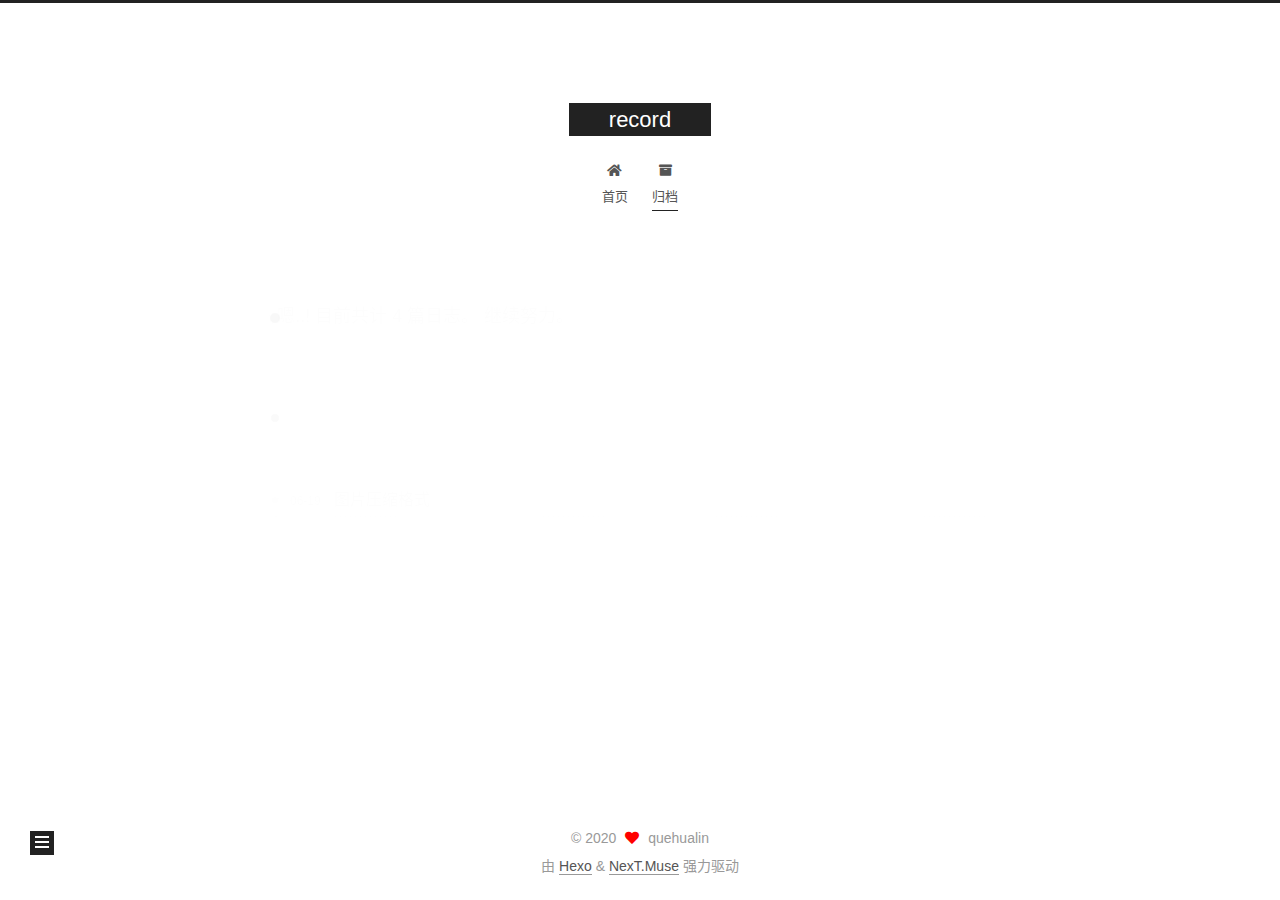
<file: archives/index.html>
<!DOCTYPE html>
<html lang="zh-CN">
<head>
  <meta charset="UTF-8">
<meta name="viewport" content="width=device-width, initial-scale=1, maximum-scale=2">
<meta name="theme-color" content="#222">
<meta name="generator" content="Hexo 4.2.1">
  <link rel="apple-touch-icon" sizes="180x180" href="/images/apple-touch-icon-next.png">
  <link rel="icon" type="image/png" sizes="32x32" href="/images/favicon-32x32-next.png">
  <link rel="icon" type="image/png" sizes="16x16" href="/images/favicon-16x16-next.png">
  <link rel="mask-icon" href="/images/logo.svg" color="#222">

<link rel="stylesheet" href="/css/main.css">


<link rel="stylesheet" href="/lib/font-awesome/css/all.min.css">

<script id="hexo-configurations">
    var NexT = window.NexT || {};
    var CONFIG = {"hostname":"yoursite.com","root":"/","scheme":"Muse","version":"7.8.0","exturl":false,"sidebar":{"position":"left","display":"post","padding":18,"offset":12,"onmobile":false},"copycode":{"enable":false,"show_result":false,"style":null},"back2top":{"enable":true,"sidebar":false,"scrollpercent":false},"bookmark":{"enable":false,"color":"#222","save":"auto"},"fancybox":false,"mediumzoom":false,"lazyload":false,"pangu":false,"comments":{"style":"tabs","active":null,"storage":true,"lazyload":false,"nav":null},"algolia":{"hits":{"per_page":10},"labels":{"input_placeholder":"Search for Posts","hits_empty":"We didn't find any results for the search: ${query}","hits_stats":"${hits} results found in ${time} ms"}},"localsearch":{"enable":false,"trigger":"auto","top_n_per_article":1,"unescape":false,"preload":false},"motion":{"enable":true,"async":false,"transition":{"post_block":"fadeIn","post_header":"slideDownIn","post_body":"slideDownIn","coll_header":"slideLeftIn","sidebar":"slideUpIn"}}};
  </script>

  <meta property="og:type" content="website">
<meta property="og:title" content="record">
<meta property="og:url" content="http://yoursite.com/archives/index.html">
<meta property="og:site_name" content="record">
<meta property="og:locale" content="zh_CN">
<meta property="article:author" content="quehualin">
<meta name="twitter:card" content="summary">

<link rel="canonical" href="http://yoursite.com/archives/">


<script id="page-configurations">
  // https://hexo.io/docs/variables.html
  CONFIG.page = {
    sidebar: "",
    isHome : false,
    isPost : false,
    lang   : 'zh-CN'
  };
</script>

  <title>归档 | record</title>
  






  <noscript>
  <style>
  .use-motion .brand,
  .use-motion .menu-item,
  .sidebar-inner,
  .use-motion .post-block,
  .use-motion .pagination,
  .use-motion .comments,
  .use-motion .post-header,
  .use-motion .post-body,
  .use-motion .collection-header { opacity: initial; }

  .use-motion .site-title,
  .use-motion .site-subtitle {
    opacity: initial;
    top: initial;
  }

  .use-motion .logo-line-before i { left: initial; }
  .use-motion .logo-line-after i { right: initial; }
  </style>
</noscript>

</head>

<body itemscope itemtype="http://schema.org/WebPage">
  <div class="container use-motion">
    <div class="headband"></div>

    <header class="header" itemscope itemtype="http://schema.org/WPHeader">
      <div class="header-inner"><div class="site-brand-container">
  <div class="site-nav-toggle">
    <div class="toggle" aria-label="切换导航栏">
      <span class="toggle-line toggle-line-first"></span>
      <span class="toggle-line toggle-line-middle"></span>
      <span class="toggle-line toggle-line-last"></span>
    </div>
  </div>

  <div class="site-meta">

    <a href="/" class="brand" rel="start">
      <span class="logo-line-before"><i></i></span>
      <h1 class="site-title">record</h1>
      <span class="logo-line-after"><i></i></span>
    </a>
  </div>

  <div class="site-nav-right">
    <div class="toggle popup-trigger">
    </div>
  </div>
</div>




<nav class="site-nav">
  <ul id="menu" class="main-menu menu">
        <li class="menu-item menu-item-home">

    <a href="/" rel="section"><i class="fa fa-home fa-fw"></i>首页</a>

  </li>
        <li class="menu-item menu-item-archives">

    <a href="/archives/" rel="section"><i class="fa fa-archive fa-fw"></i>归档</a>

  </li>
  </ul>
</nav>




</div>
    </header>

    
  <div class="back-to-top">
    <i class="fa fa-arrow-up"></i>
    <span>0%</span>
  </div>


    <main class="main">
      <div class="main-inner">
        <div class="content-wrap">
          

          <div class="content archive">
            

  
  
  
  <div class="post-block">
    <div class="posts-collapse">
      <div class="collection-title">
        <span class="collection-header">嗯..! 目前共计 4 篇日志。 继续努力。</span>
      </div>

      
    <div class="collection-year">
      <span class="collection-header">2020</span>
    </div>

  <article itemscope itemtype="http://schema.org/Article">
    <header class="post-header">

      <div class="post-meta">
        <time itemprop="dateCreated"
              datetime="2020-06-19T22:14:56+08:00"
              content="2020-06-19">
          06-19
        </time>
      </div>

      <div class="post-title">
          <a class="post-title-link" href="/2020/06/19/%E5%9B%BE%E7%89%87%E5%8E%8B%E7%BC%A9%E6%A0%BC%E5%BC%8F/" itemprop="url">
            <span itemprop="name">图片压缩格式</span>
          </a>
      </div>

    </header>
  </article>

  <article itemscope itemtype="http://schema.org/Article">
    <header class="post-header">

      <div class="post-meta">
        <time itemprop="dateCreated"
              datetime="2020-06-19T21:45:53+08:00"
              content="2020-06-19">
          06-19
        </time>
      </div>

      <div class="post-title">
          <a class="post-title-link" href="/2020/06/19/hexotest/" itemprop="url">
            <span itemprop="name">hexotest</span>
          </a>
      </div>

    </header>
  </article>

  <article itemscope itemtype="http://schema.org/Article">
    <header class="post-header">

      <div class="post-meta">
        <time itemprop="dateCreated"
              datetime="2020-06-19T21:42:03+08:00"
              content="2020-06-19">
          06-19
        </time>
      </div>

      <div class="post-title">
          <a class="post-title-link" href="/2020/06/19/IO%E6%A8%A1%E5%9E%8B/" itemprop="url">
            <span itemprop="name">IO模型</span>
          </a>
      </div>

    </header>
  </article>

  <article itemscope itemtype="http://schema.org/Article">
    <header class="post-header">

      <div class="post-meta">
        <time itemprop="dateCreated"
              datetime="2020-06-19T21:36:12+08:00"
              content="2020-06-19">
          06-19
        </time>
      </div>

      <div class="post-title">
          <a class="post-title-link" href="/2020/06/19/hello-world/" itemprop="url">
            <span itemprop="name">Hello World</span>
          </a>
      </div>

    </header>
  </article>


    </div>
  </div>
  
  
  

  



          </div>
          

<script>
  window.addEventListener('tabs:register', () => {
    let { activeClass } = CONFIG.comments;
    if (CONFIG.comments.storage) {
      activeClass = localStorage.getItem('comments_active') || activeClass;
    }
    if (activeClass) {
      let activeTab = document.querySelector(`a[href="#comment-${activeClass}"]`);
      if (activeTab) {
        activeTab.click();
      }
    }
  });
  if (CONFIG.comments.storage) {
    window.addEventListener('tabs:click', event => {
      if (!event.target.matches('.tabs-comment .tab-content .tab-pane')) return;
      let commentClass = event.target.classList[1];
      localStorage.setItem('comments_active', commentClass);
    });
  }
</script>

        </div>
          
  
  <div class="toggle sidebar-toggle">
    <span class="toggle-line toggle-line-first"></span>
    <span class="toggle-line toggle-line-middle"></span>
    <span class="toggle-line toggle-line-last"></span>
  </div>

  <aside class="sidebar">
    <div class="sidebar-inner">

      <ul class="sidebar-nav motion-element">
        <li class="sidebar-nav-toc">
          文章目录
        </li>
        <li class="sidebar-nav-overview">
          站点概览
        </li>
      </ul>

      <!--noindex-->
      <div class="post-toc-wrap sidebar-panel">
      </div>
      <!--/noindex-->

      <div class="site-overview-wrap sidebar-panel">
        <div class="site-author motion-element" itemprop="author" itemscope itemtype="http://schema.org/Person">
  <p class="site-author-name" itemprop="name">quehualin</p>
  <div class="site-description" itemprop="description"></div>
</div>
<div class="site-state-wrap motion-element">
  <nav class="site-state">
      <div class="site-state-item site-state-posts">
          <a href="/archives/">
        
          <span class="site-state-item-count">4</span>
          <span class="site-state-item-name">日志</span>
        </a>
      </div>
  </nav>
</div>



      </div>

    </div>
  </aside>
  <div id="sidebar-dimmer"></div>


      </div>
    </main>

    <footer class="footer">
      <div class="footer-inner">
        

        

<div class="copyright">
  
  &copy; 
  <span itemprop="copyrightYear">2020</span>
  <span class="with-love">
    <i class="fa fa-heart"></i>
  </span>
  <span class="author" itemprop="copyrightHolder">quehualin</span>
</div>
  <div class="powered-by">由 <a href="https://hexo.io/" class="theme-link" rel="noopener" target="_blank">Hexo</a> & <a href="https://muse.theme-next.org/" class="theme-link" rel="noopener" target="_blank">NexT.Muse</a> 强力驱动
  </div>

        








      </div>
    </footer>
  </div>

  
  <script src="/lib/anime.min.js"></script>
  <script src="/lib/velocity/velocity.min.js"></script>
  <script src="/lib/velocity/velocity.ui.min.js"></script>

<script src="/js/utils.js"></script>

<script src="/js/motion.js"></script>


<script src="/js/schemes/muse.js"></script>


<script src="/js/next-boot.js"></script>




  















  

  

</body>
</html>
</file>
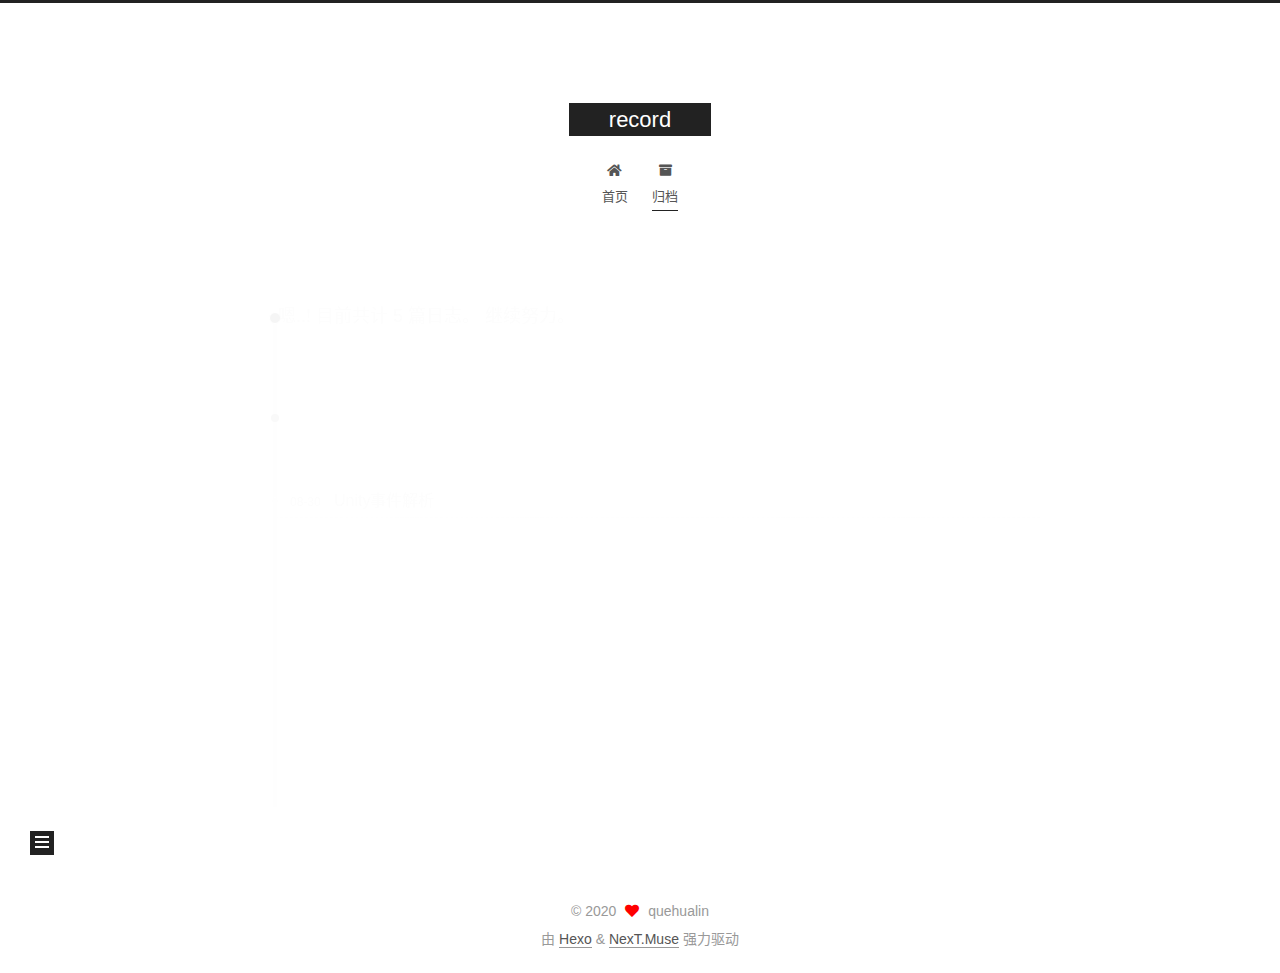
<file: archives/2020/index.html>
<!DOCTYPE html>
<html lang="zh-CN">
<head>
  <meta charset="UTF-8">
<meta name="viewport" content="width=device-width, initial-scale=1, maximum-scale=2">
<meta name="theme-color" content="#222">
<meta name="generator" content="Hexo 4.2.1">
  <link rel="apple-touch-icon" sizes="180x180" href="/images/apple-touch-icon-next.png">
  <link rel="icon" type="image/png" sizes="32x32" href="/images/favicon-32x32-next.png">
  <link rel="icon" type="image/png" sizes="16x16" href="/images/favicon-16x16-next.png">
  <link rel="mask-icon" href="/images/logo.svg" color="#222">

<link rel="stylesheet" href="/css/main.css">


<link rel="stylesheet" href="/lib/font-awesome/css/all.min.css">

<script id="hexo-configurations">
    var NexT = window.NexT || {};
    var CONFIG = {"hostname":"yoursite.com","root":"/","scheme":"Muse","version":"7.8.0","exturl":false,"sidebar":{"position":"left","display":"post","padding":18,"offset":12,"onmobile":false},"copycode":{"enable":false,"show_result":false,"style":null},"back2top":{"enable":true,"sidebar":false,"scrollpercent":false},"bookmark":{"enable":false,"color":"#222","save":"auto"},"fancybox":false,"mediumzoom":false,"lazyload":false,"pangu":false,"comments":{"style":"tabs","active":null,"storage":true,"lazyload":false,"nav":null},"algolia":{"hits":{"per_page":10},"labels":{"input_placeholder":"Search for Posts","hits_empty":"We didn't find any results for the search: ${query}","hits_stats":"${hits} results found in ${time} ms"}},"localsearch":{"enable":false,"trigger":"auto","top_n_per_article":1,"unescape":false,"preload":false},"motion":{"enable":true,"async":false,"transition":{"post_block":"fadeIn","post_header":"slideDownIn","post_body":"slideDownIn","coll_header":"slideLeftIn","sidebar":"slideUpIn"}}};
  </script>

  <meta property="og:type" content="website">
<meta property="og:title" content="record">
<meta property="og:url" content="http://yoursite.com/archives/2020/index.html">
<meta property="og:site_name" content="record">
<meta property="og:locale" content="zh_CN">
<meta property="article:author" content="quehualin">
<meta name="twitter:card" content="summary">

<link rel="canonical" href="http://yoursite.com/archives/2020/">


<script id="page-configurations">
  // https://hexo.io/docs/variables.html
  CONFIG.page = {
    sidebar: "",
    isHome : false,
    isPost : false,
    lang   : 'zh-CN'
  };
</script>

  <title>归档 | record</title>
  






  <noscript>
  <style>
  .use-motion .brand,
  .use-motion .menu-item,
  .sidebar-inner,
  .use-motion .post-block,
  .use-motion .pagination,
  .use-motion .comments,
  .use-motion .post-header,
  .use-motion .post-body,
  .use-motion .collection-header { opacity: initial; }

  .use-motion .site-title,
  .use-motion .site-subtitle {
    opacity: initial;
    top: initial;
  }

  .use-motion .logo-line-before i { left: initial; }
  .use-motion .logo-line-after i { right: initial; }
  </style>
</noscript>

</head>

<body itemscope itemtype="http://schema.org/WebPage">
  <div class="container use-motion">
    <div class="headband"></div>

    <header class="header" itemscope itemtype="http://schema.org/WPHeader">
      <div class="header-inner"><div class="site-brand-container">
  <div class="site-nav-toggle">
    <div class="toggle" aria-label="切换导航栏">
      <span class="toggle-line toggle-line-first"></span>
      <span class="toggle-line toggle-line-middle"></span>
      <span class="toggle-line toggle-line-last"></span>
    </div>
  </div>

  <div class="site-meta">

    <a href="/" class="brand" rel="start">
      <span class="logo-line-before"><i></i></span>
      <h1 class="site-title">record</h1>
      <span class="logo-line-after"><i></i></span>
    </a>
  </div>

  <div class="site-nav-right">
    <div class="toggle popup-trigger">
    </div>
  </div>
</div>




<nav class="site-nav">
  <ul id="menu" class="main-menu menu">
        <li class="menu-item menu-item-home">

    <a href="/" rel="section"><i class="fa fa-home fa-fw"></i>首页</a>

  </li>
        <li class="menu-item menu-item-archives">

    <a href="/archives/" rel="section"><i class="fa fa-archive fa-fw"></i>归档</a>

  </li>
  </ul>
</nav>




</div>
    </header>

    
  <div class="back-to-top">
    <i class="fa fa-arrow-up"></i>
    <span>0%</span>
  </div>


    <main class="main">
      <div class="main-inner">
        <div class="content-wrap">
          

          <div class="content archive">
            

  
  
  
  <div class="post-block">
    <div class="posts-collapse">
      <div class="collection-title">
        <span class="collection-header">嗯..! 目前共计 5 篇日志。 继续努力。</span>
      </div>

      
    <div class="collection-year">
      <span class="collection-header">2020</span>
    </div>

  <article itemscope itemtype="http://schema.org/Article">
    <header class="post-header">

      <div class="post-meta">
        <time itemprop="dateCreated"
              datetime="2020-08-30T22:37:25+08:00"
              content="2020-08-30">
          08-30
        </time>
      </div>

      <div class="post-title">
          <a class="post-title-link" href="/2020/08/30/Unity%E4%BA%8B%E4%BB%B6%E8%A7%A3%E6%9E%90/" itemprop="url">
            <span itemprop="name">Unity事件解析</span>
          </a>
      </div>

    </header>
  </article>

  <article itemscope itemtype="http://schema.org/Article">
    <header class="post-header">

      <div class="post-meta">
        <time itemprop="dateCreated"
              datetime="2020-08-24T19:40:43+08:00"
              content="2020-08-24">
          08-24
        </time>
      </div>

      <div class="post-title">
          <a class="post-title-link" href="/2020/08/24/%E6%93%8D%E4%BD%9C%E7%B3%BB%E7%BB%9F%E5%86%85%E5%AD%98%E7%AE%A1%E7%90%86/" itemprop="url">
            <span itemprop="name">操作系统内存管理</span>
          </a>
      </div>

    </header>
  </article>

  <article itemscope itemtype="http://schema.org/Article">
    <header class="post-header">

      <div class="post-meta">
        <time itemprop="dateCreated"
              datetime="2020-06-19T22:14:56+08:00"
              content="2020-06-19">
          06-19
        </time>
      </div>

      <div class="post-title">
          <a class="post-title-link" href="/2020/06/19/%E5%9B%BE%E7%89%87%E5%8E%8B%E7%BC%A9%E6%A0%BC%E5%BC%8F/" itemprop="url">
            <span itemprop="name">图片压缩格式</span>
          </a>
      </div>

    </header>
  </article>

  <article itemscope itemtype="http://schema.org/Article">
    <header class="post-header">

      <div class="post-meta">
        <time itemprop="dateCreated"
              datetime="2020-06-19T21:42:03+08:00"
              content="2020-06-19">
          06-19
        </time>
      </div>

      <div class="post-title">
          <a class="post-title-link" href="/2020/06/19/IO%E6%A8%A1%E5%9E%8B/" itemprop="url">
            <span itemprop="name">IO模型</span>
          </a>
      </div>

    </header>
  </article>

  <article itemscope itemtype="http://schema.org/Article">
    <header class="post-header">

      <div class="post-meta">
        <time itemprop="dateCreated"
              datetime="2020-06-19T21:36:12+08:00"
              content="2020-06-19">
          06-19
        </time>
      </div>

      <div class="post-title">
          <a class="post-title-link" href="/2020/06/19/hello-world/" itemprop="url">
            <span itemprop="name">Hello World</span>
          </a>
      </div>

    </header>
  </article>


    </div>
  </div>
  
  
  

  



          </div>
          

<script>
  window.addEventListener('tabs:register', () => {
    let { activeClass } = CONFIG.comments;
    if (CONFIG.comments.storage) {
      activeClass = localStorage.getItem('comments_active') || activeClass;
    }
    if (activeClass) {
      let activeTab = document.querySelector(`a[href="#comment-${activeClass}"]`);
      if (activeTab) {
        activeTab.click();
      }
    }
  });
  if (CONFIG.comments.storage) {
    window.addEventListener('tabs:click', event => {
      if (!event.target.matches('.tabs-comment .tab-content .tab-pane')) return;
      let commentClass = event.target.classList[1];
      localStorage.setItem('comments_active', commentClass);
    });
  }
</script>

        </div>
          
  
  <div class="toggle sidebar-toggle">
    <span class="toggle-line toggle-line-first"></span>
    <span class="toggle-line toggle-line-middle"></span>
    <span class="toggle-line toggle-line-last"></span>
  </div>

  <aside class="sidebar">
    <div class="sidebar-inner">

      <ul class="sidebar-nav motion-element">
        <li class="sidebar-nav-toc">
          文章目录
        </li>
        <li class="sidebar-nav-overview">
          站点概览
        </li>
      </ul>

      <!--noindex-->
      <div class="post-toc-wrap sidebar-panel">
      </div>
      <!--/noindex-->

      <div class="site-overview-wrap sidebar-panel">
        <div class="site-author motion-element" itemprop="author" itemscope itemtype="http://schema.org/Person">
  <p class="site-author-name" itemprop="name">quehualin</p>
  <div class="site-description" itemprop="description"></div>
</div>
<div class="site-state-wrap motion-element">
  <nav class="site-state">
      <div class="site-state-item site-state-posts">
          <a href="/archives/">
        
          <span class="site-state-item-count">5</span>
          <span class="site-state-item-name">日志</span>
        </a>
      </div>
  </nav>
</div>



      </div>

    </div>
  </aside>
  <div id="sidebar-dimmer"></div>


      </div>
    </main>

    <footer class="footer">
      <div class="footer-inner">
        

        

<div class="copyright">
  
  &copy; 
  <span itemprop="copyrightYear">2020</span>
  <span class="with-love">
    <i class="fa fa-heart"></i>
  </span>
  <span class="author" itemprop="copyrightHolder">quehualin</span>
</div>
  <div class="powered-by">由 <a href="https://hexo.io/" class="theme-link" rel="noopener" target="_blank">Hexo</a> & <a href="https://muse.theme-next.org/" class="theme-link" rel="noopener" target="_blank">NexT.Muse</a> 强力驱动
  </div>

        








      </div>
    </footer>
  </div>

  
  <script src="/lib/anime.min.js"></script>
  <script src="/lib/velocity/velocity.min.js"></script>
  <script src="/lib/velocity/velocity.ui.min.js"></script>

<script src="/js/utils.js"></script>

<script src="/js/motion.js"></script>


<script src="/js/schemes/muse.js"></script>


<script src="/js/next-boot.js"></script>




  















  

  

</body>
</html>
</file>
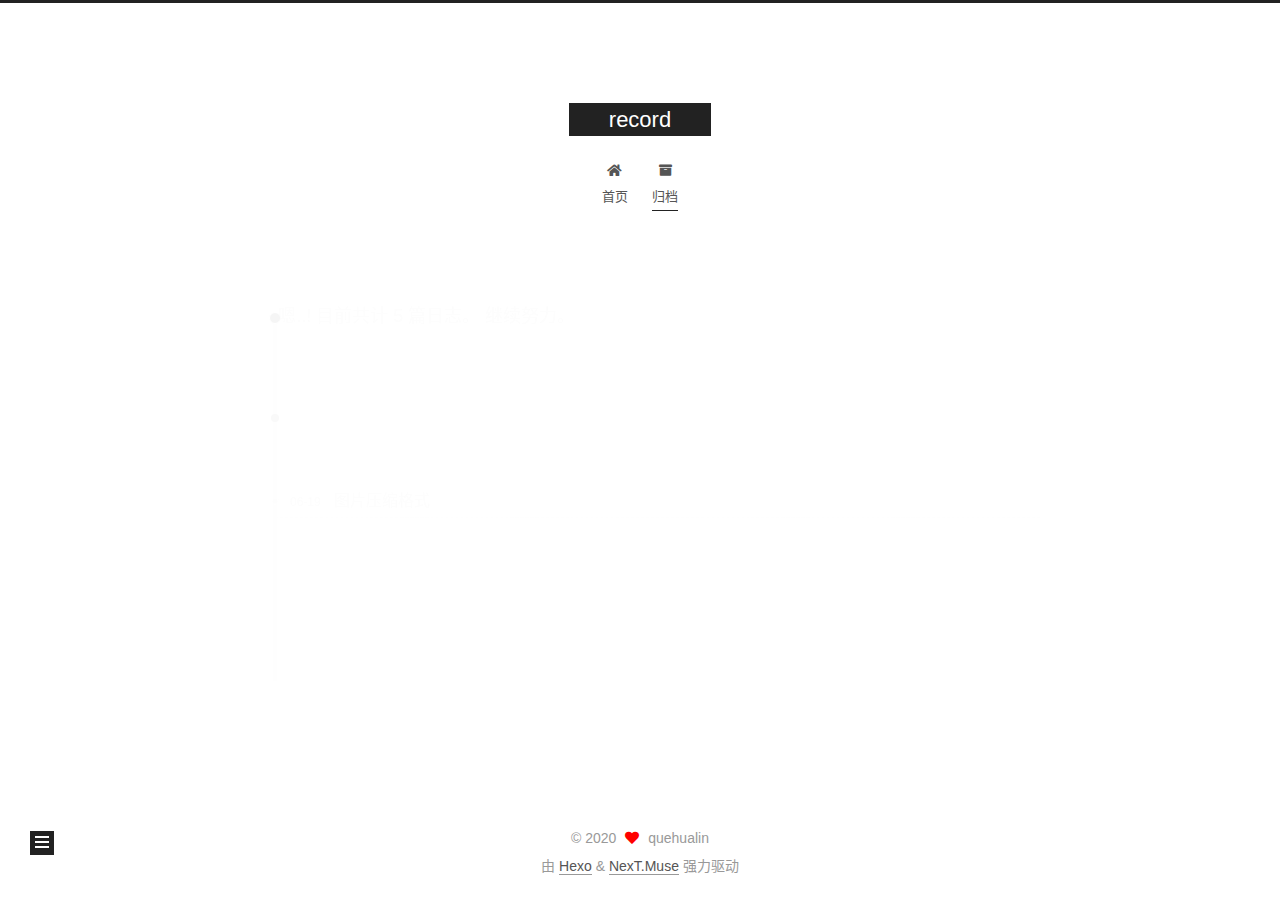
<file: archives/2020/06/index.html>
<!DOCTYPE html>
<html lang="zh-CN">
<head>
  <meta charset="UTF-8">
<meta name="viewport" content="width=device-width, initial-scale=1, maximum-scale=2">
<meta name="theme-color" content="#222">
<meta name="generator" content="Hexo 4.2.1">
  <link rel="apple-touch-icon" sizes="180x180" href="/images/apple-touch-icon-next.png">
  <link rel="icon" type="image/png" sizes="32x32" href="/images/favicon-32x32-next.png">
  <link rel="icon" type="image/png" sizes="16x16" href="/images/favicon-16x16-next.png">
  <link rel="mask-icon" href="/images/logo.svg" color="#222">

<link rel="stylesheet" href="/css/main.css">


<link rel="stylesheet" href="/lib/font-awesome/css/all.min.css">

<script id="hexo-configurations">
    var NexT = window.NexT || {};
    var CONFIG = {"hostname":"yoursite.com","root":"/","scheme":"Muse","version":"7.8.0","exturl":false,"sidebar":{"position":"left","display":"post","padding":18,"offset":12,"onmobile":false},"copycode":{"enable":false,"show_result":false,"style":null},"back2top":{"enable":true,"sidebar":false,"scrollpercent":false},"bookmark":{"enable":false,"color":"#222","save":"auto"},"fancybox":false,"mediumzoom":false,"lazyload":false,"pangu":false,"comments":{"style":"tabs","active":null,"storage":true,"lazyload":false,"nav":null},"algolia":{"hits":{"per_page":10},"labels":{"input_placeholder":"Search for Posts","hits_empty":"We didn't find any results for the search: ${query}","hits_stats":"${hits} results found in ${time} ms"}},"localsearch":{"enable":false,"trigger":"auto","top_n_per_article":1,"unescape":false,"preload":false},"motion":{"enable":true,"async":false,"transition":{"post_block":"fadeIn","post_header":"slideDownIn","post_body":"slideDownIn","coll_header":"slideLeftIn","sidebar":"slideUpIn"}}};
  </script>

  <meta property="og:type" content="website">
<meta property="og:title" content="record">
<meta property="og:url" content="http://yoursite.com/archives/2020/06/index.html">
<meta property="og:site_name" content="record">
<meta property="og:locale" content="zh_CN">
<meta property="article:author" content="quehualin">
<meta name="twitter:card" content="summary">

<link rel="canonical" href="http://yoursite.com/archives/2020/06/">


<script id="page-configurations">
  // https://hexo.io/docs/variables.html
  CONFIG.page = {
    sidebar: "",
    isHome : false,
    isPost : false,
    lang   : 'zh-CN'
  };
</script>

  <title>归档 | record</title>
  






  <noscript>
  <style>
  .use-motion .brand,
  .use-motion .menu-item,
  .sidebar-inner,
  .use-motion .post-block,
  .use-motion .pagination,
  .use-motion .comments,
  .use-motion .post-header,
  .use-motion .post-body,
  .use-motion .collection-header { opacity: initial; }

  .use-motion .site-title,
  .use-motion .site-subtitle {
    opacity: initial;
    top: initial;
  }

  .use-motion .logo-line-before i { left: initial; }
  .use-motion .logo-line-after i { right: initial; }
  </style>
</noscript>

</head>

<body itemscope itemtype="http://schema.org/WebPage">
  <div class="container use-motion">
    <div class="headband"></div>

    <header class="header" itemscope itemtype="http://schema.org/WPHeader">
      <div class="header-inner"><div class="site-brand-container">
  <div class="site-nav-toggle">
    <div class="toggle" aria-label="切换导航栏">
      <span class="toggle-line toggle-line-first"></span>
      <span class="toggle-line toggle-line-middle"></span>
      <span class="toggle-line toggle-line-last"></span>
    </div>
  </div>

  <div class="site-meta">

    <a href="/" class="brand" rel="start">
      <span class="logo-line-before"><i></i></span>
      <h1 class="site-title">record</h1>
      <span class="logo-line-after"><i></i></span>
    </a>
  </div>

  <div class="site-nav-right">
    <div class="toggle popup-trigger">
    </div>
  </div>
</div>




<nav class="site-nav">
  <ul id="menu" class="main-menu menu">
        <li class="menu-item menu-item-home">

    <a href="/" rel="section"><i class="fa fa-home fa-fw"></i>首页</a>

  </li>
        <li class="menu-item menu-item-archives">

    <a href="/archives/" rel="section"><i class="fa fa-archive fa-fw"></i>归档</a>

  </li>
  </ul>
</nav>




</div>
    </header>

    
  <div class="back-to-top">
    <i class="fa fa-arrow-up"></i>
    <span>0%</span>
  </div>


    <main class="main">
      <div class="main-inner">
        <div class="content-wrap">
          

          <div class="content archive">
            

  
  
  
  <div class="post-block">
    <div class="posts-collapse">
      <div class="collection-title">
        <span class="collection-header">嗯..! 目前共计 5 篇日志。 继续努力。</span>
      </div>

      
    <div class="collection-year">
      <span class="collection-header">2020</span>
    </div>

  <article itemscope itemtype="http://schema.org/Article">
    <header class="post-header">

      <div class="post-meta">
        <time itemprop="dateCreated"
              datetime="2020-06-19T22:14:56+08:00"
              content="2020-06-19">
          06-19
        </time>
      </div>

      <div class="post-title">
          <a class="post-title-link" href="/2020/06/19/%E5%9B%BE%E7%89%87%E5%8E%8B%E7%BC%A9%E6%A0%BC%E5%BC%8F/" itemprop="url">
            <span itemprop="name">图片压缩格式</span>
          </a>
      </div>

    </header>
  </article>

  <article itemscope itemtype="http://schema.org/Article">
    <header class="post-header">

      <div class="post-meta">
        <time itemprop="dateCreated"
              datetime="2020-06-19T21:42:03+08:00"
              content="2020-06-19">
          06-19
        </time>
      </div>

      <div class="post-title">
          <a class="post-title-link" href="/2020/06/19/IO%E6%A8%A1%E5%9E%8B/" itemprop="url">
            <span itemprop="name">IO模型</span>
          </a>
      </div>

    </header>
  </article>

  <article itemscope itemtype="http://schema.org/Article">
    <header class="post-header">

      <div class="post-meta">
        <time itemprop="dateCreated"
              datetime="2020-06-19T21:36:12+08:00"
              content="2020-06-19">
          06-19
        </time>
      </div>

      <div class="post-title">
          <a class="post-title-link" href="/2020/06/19/hello-world/" itemprop="url">
            <span itemprop="name">Hello World</span>
          </a>
      </div>

    </header>
  </article>


    </div>
  </div>
  
  
  

  



          </div>
          

<script>
  window.addEventListener('tabs:register', () => {
    let { activeClass } = CONFIG.comments;
    if (CONFIG.comments.storage) {
      activeClass = localStorage.getItem('comments_active') || activeClass;
    }
    if (activeClass) {
      let activeTab = document.querySelector(`a[href="#comment-${activeClass}"]`);
      if (activeTab) {
        activeTab.click();
      }
    }
  });
  if (CONFIG.comments.storage) {
    window.addEventListener('tabs:click', event => {
      if (!event.target.matches('.tabs-comment .tab-content .tab-pane')) return;
      let commentClass = event.target.classList[1];
      localStorage.setItem('comments_active', commentClass);
    });
  }
</script>

        </div>
          
  
  <div class="toggle sidebar-toggle">
    <span class="toggle-line toggle-line-first"></span>
    <span class="toggle-line toggle-line-middle"></span>
    <span class="toggle-line toggle-line-last"></span>
  </div>

  <aside class="sidebar">
    <div class="sidebar-inner">

      <ul class="sidebar-nav motion-element">
        <li class="sidebar-nav-toc">
          文章目录
        </li>
        <li class="sidebar-nav-overview">
          站点概览
        </li>
      </ul>

      <!--noindex-->
      <div class="post-toc-wrap sidebar-panel">
      </div>
      <!--/noindex-->

      <div class="site-overview-wrap sidebar-panel">
        <div class="site-author motion-element" itemprop="author" itemscope itemtype="http://schema.org/Person">
  <p class="site-author-name" itemprop="name">quehualin</p>
  <div class="site-description" itemprop="description"></div>
</div>
<div class="site-state-wrap motion-element">
  <nav class="site-state">
      <div class="site-state-item site-state-posts">
          <a href="/archives/">
        
          <span class="site-state-item-count">5</span>
          <span class="site-state-item-name">日志</span>
        </a>
      </div>
  </nav>
</div>



      </div>

    </div>
  </aside>
  <div id="sidebar-dimmer"></div>


      </div>
    </main>

    <footer class="footer">
      <div class="footer-inner">
        

        

<div class="copyright">
  
  &copy; 
  <span itemprop="copyrightYear">2020</span>
  <span class="with-love">
    <i class="fa fa-heart"></i>
  </span>
  <span class="author" itemprop="copyrightHolder">quehualin</span>
</div>
  <div class="powered-by">由 <a href="https://hexo.io/" class="theme-link" rel="noopener" target="_blank">Hexo</a> & <a href="https://muse.theme-next.org/" class="theme-link" rel="noopener" target="_blank">NexT.Muse</a> 强力驱动
  </div>

        








      </div>
    </footer>
  </div>

  
  <script src="/lib/anime.min.js"></script>
  <script src="/lib/velocity/velocity.min.js"></script>
  <script src="/lib/velocity/velocity.ui.min.js"></script>

<script src="/js/utils.js"></script>

<script src="/js/motion.js"></script>


<script src="/js/schemes/muse.js"></script>


<script src="/js/next-boot.js"></script>




  















  

  

</body>
</html>
</file>
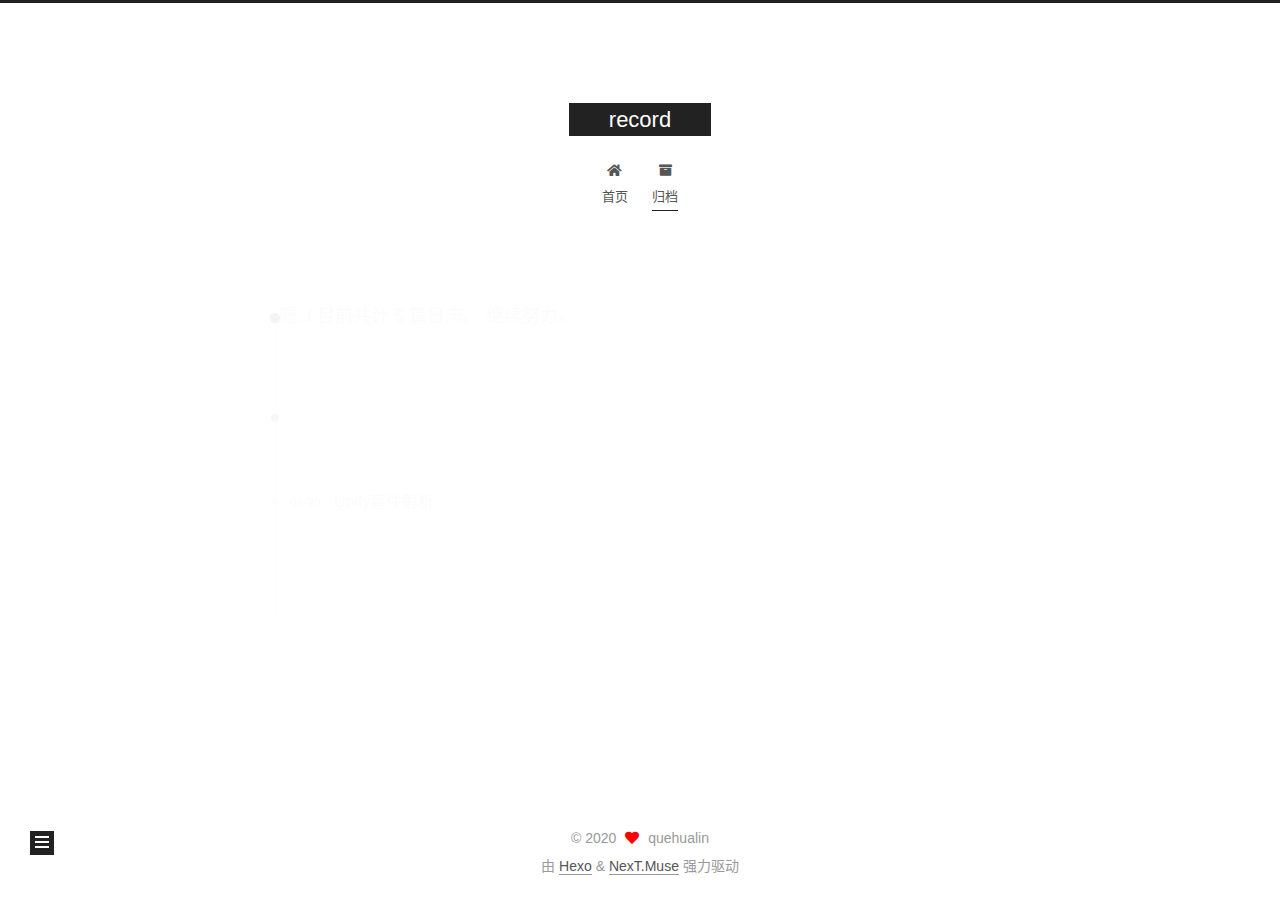
<file: archives/2020/08/index.html>
<!DOCTYPE html>
<html lang="zh-CN">
<head>
  <meta charset="UTF-8">
<meta name="viewport" content="width=device-width, initial-scale=1, maximum-scale=2">
<meta name="theme-color" content="#222">
<meta name="generator" content="Hexo 4.2.1">
  <link rel="apple-touch-icon" sizes="180x180" href="/images/apple-touch-icon-next.png">
  <link rel="icon" type="image/png" sizes="32x32" href="/images/favicon-32x32-next.png">
  <link rel="icon" type="image/png" sizes="16x16" href="/images/favicon-16x16-next.png">
  <link rel="mask-icon" href="/images/logo.svg" color="#222">

<link rel="stylesheet" href="/css/main.css">


<link rel="stylesheet" href="/lib/font-awesome/css/all.min.css">

<script id="hexo-configurations">
    var NexT = window.NexT || {};
    var CONFIG = {"hostname":"yoursite.com","root":"/","scheme":"Muse","version":"7.8.0","exturl":false,"sidebar":{"position":"left","display":"post","padding":18,"offset":12,"onmobile":false},"copycode":{"enable":false,"show_result":false,"style":null},"back2top":{"enable":true,"sidebar":false,"scrollpercent":false},"bookmark":{"enable":false,"color":"#222","save":"auto"},"fancybox":false,"mediumzoom":false,"lazyload":false,"pangu":false,"comments":{"style":"tabs","active":null,"storage":true,"lazyload":false,"nav":null},"algolia":{"hits":{"per_page":10},"labels":{"input_placeholder":"Search for Posts","hits_empty":"We didn't find any results for the search: ${query}","hits_stats":"${hits} results found in ${time} ms"}},"localsearch":{"enable":false,"trigger":"auto","top_n_per_article":1,"unescape":false,"preload":false},"motion":{"enable":true,"async":false,"transition":{"post_block":"fadeIn","post_header":"slideDownIn","post_body":"slideDownIn","coll_header":"slideLeftIn","sidebar":"slideUpIn"}}};
  </script>

  <meta property="og:type" content="website">
<meta property="og:title" content="record">
<meta property="og:url" content="http://yoursite.com/archives/2020/08/index.html">
<meta property="og:site_name" content="record">
<meta property="og:locale" content="zh_CN">
<meta property="article:author" content="quehualin">
<meta name="twitter:card" content="summary">

<link rel="canonical" href="http://yoursite.com/archives/2020/08/">


<script id="page-configurations">
  // https://hexo.io/docs/variables.html
  CONFIG.page = {
    sidebar: "",
    isHome : false,
    isPost : false,
    lang   : 'zh-CN'
  };
</script>

  <title>归档 | record</title>
  






  <noscript>
  <style>
  .use-motion .brand,
  .use-motion .menu-item,
  .sidebar-inner,
  .use-motion .post-block,
  .use-motion .pagination,
  .use-motion .comments,
  .use-motion .post-header,
  .use-motion .post-body,
  .use-motion .collection-header { opacity: initial; }

  .use-motion .site-title,
  .use-motion .site-subtitle {
    opacity: initial;
    top: initial;
  }

  .use-motion .logo-line-before i { left: initial; }
  .use-motion .logo-line-after i { right: initial; }
  </style>
</noscript>

</head>

<body itemscope itemtype="http://schema.org/WebPage">
  <div class="container use-motion">
    <div class="headband"></div>

    <header class="header" itemscope itemtype="http://schema.org/WPHeader">
      <div class="header-inner"><div class="site-brand-container">
  <div class="site-nav-toggle">
    <div class="toggle" aria-label="切换导航栏">
      <span class="toggle-line toggle-line-first"></span>
      <span class="toggle-line toggle-line-middle"></span>
      <span class="toggle-line toggle-line-last"></span>
    </div>
  </div>

  <div class="site-meta">

    <a href="/" class="brand" rel="start">
      <span class="logo-line-before"><i></i></span>
      <h1 class="site-title">record</h1>
      <span class="logo-line-after"><i></i></span>
    </a>
  </div>

  <div class="site-nav-right">
    <div class="toggle popup-trigger">
    </div>
  </div>
</div>




<nav class="site-nav">
  <ul id="menu" class="main-menu menu">
        <li class="menu-item menu-item-home">

    <a href="/" rel="section"><i class="fa fa-home fa-fw"></i>首页</a>

  </li>
        <li class="menu-item menu-item-archives">

    <a href="/archives/" rel="section"><i class="fa fa-archive fa-fw"></i>归档</a>

  </li>
  </ul>
</nav>




</div>
    </header>

    
  <div class="back-to-top">
    <i class="fa fa-arrow-up"></i>
    <span>0%</span>
  </div>


    <main class="main">
      <div class="main-inner">
        <div class="content-wrap">
          

          <div class="content archive">
            

  
  
  
  <div class="post-block">
    <div class="posts-collapse">
      <div class="collection-title">
        <span class="collection-header">嗯..! 目前共计 5 篇日志。 继续努力。</span>
      </div>

      
    <div class="collection-year">
      <span class="collection-header">2020</span>
    </div>

  <article itemscope itemtype="http://schema.org/Article">
    <header class="post-header">

      <div class="post-meta">
        <time itemprop="dateCreated"
              datetime="2020-08-30T22:37:25+08:00"
              content="2020-08-30">
          08-30
        </time>
      </div>

      <div class="post-title">
          <a class="post-title-link" href="/2020/08/30/Unity%E4%BA%8B%E4%BB%B6%E8%A7%A3%E6%9E%90/" itemprop="url">
            <span itemprop="name">Unity事件解析</span>
          </a>
      </div>

    </header>
  </article>

  <article itemscope itemtype="http://schema.org/Article">
    <header class="post-header">

      <div class="post-meta">
        <time itemprop="dateCreated"
              datetime="2020-08-24T19:40:43+08:00"
              content="2020-08-24">
          08-24
        </time>
      </div>

      <div class="post-title">
          <a class="post-title-link" href="/2020/08/24/%E6%93%8D%E4%BD%9C%E7%B3%BB%E7%BB%9F%E5%86%85%E5%AD%98%E7%AE%A1%E7%90%86/" itemprop="url">
            <span itemprop="name">操作系统内存管理</span>
          </a>
      </div>

    </header>
  </article>


    </div>
  </div>
  
  
  

  



          </div>
          

<script>
  window.addEventListener('tabs:register', () => {
    let { activeClass } = CONFIG.comments;
    if (CONFIG.comments.storage) {
      activeClass = localStorage.getItem('comments_active') || activeClass;
    }
    if (activeClass) {
      let activeTab = document.querySelector(`a[href="#comment-${activeClass}"]`);
      if (activeTab) {
        activeTab.click();
      }
    }
  });
  if (CONFIG.comments.storage) {
    window.addEventListener('tabs:click', event => {
      if (!event.target.matches('.tabs-comment .tab-content .tab-pane')) return;
      let commentClass = event.target.classList[1];
      localStorage.setItem('comments_active', commentClass);
    });
  }
</script>

        </div>
          
  
  <div class="toggle sidebar-toggle">
    <span class="toggle-line toggle-line-first"></span>
    <span class="toggle-line toggle-line-middle"></span>
    <span class="toggle-line toggle-line-last"></span>
  </div>

  <aside class="sidebar">
    <div class="sidebar-inner">

      <ul class="sidebar-nav motion-element">
        <li class="sidebar-nav-toc">
          文章目录
        </li>
        <li class="sidebar-nav-overview">
          站点概览
        </li>
      </ul>

      <!--noindex-->
      <div class="post-toc-wrap sidebar-panel">
      </div>
      <!--/noindex-->

      <div class="site-overview-wrap sidebar-panel">
        <div class="site-author motion-element" itemprop="author" itemscope itemtype="http://schema.org/Person">
  <p class="site-author-name" itemprop="name">quehualin</p>
  <div class="site-description" itemprop="description"></div>
</div>
<div class="site-state-wrap motion-element">
  <nav class="site-state">
      <div class="site-state-item site-state-posts">
          <a href="/archives/">
        
          <span class="site-state-item-count">5</span>
          <span class="site-state-item-name">日志</span>
        </a>
      </div>
  </nav>
</div>



      </div>

    </div>
  </aside>
  <div id="sidebar-dimmer"></div>


      </div>
    </main>

    <footer class="footer">
      <div class="footer-inner">
        

        

<div class="copyright">
  
  &copy; 
  <span itemprop="copyrightYear">2020</span>
  <span class="with-love">
    <i class="fa fa-heart"></i>
  </span>
  <span class="author" itemprop="copyrightHolder">quehualin</span>
</div>
  <div class="powered-by">由 <a href="https://hexo.io/" class="theme-link" rel="noopener" target="_blank">Hexo</a> & <a href="https://muse.theme-next.org/" class="theme-link" rel="noopener" target="_blank">NexT.Muse</a> 强力驱动
  </div>

        








      </div>
    </footer>
  </div>

  
  <script src="/lib/anime.min.js"></script>
  <script src="/lib/velocity/velocity.min.js"></script>
  <script src="/lib/velocity/velocity.ui.min.js"></script>

<script src="/js/utils.js"></script>

<script src="/js/motion.js"></script>


<script src="/js/schemes/muse.js"></script>


<script src="/js/next-boot.js"></script>




  















  

  

</body>
</html>
</file>
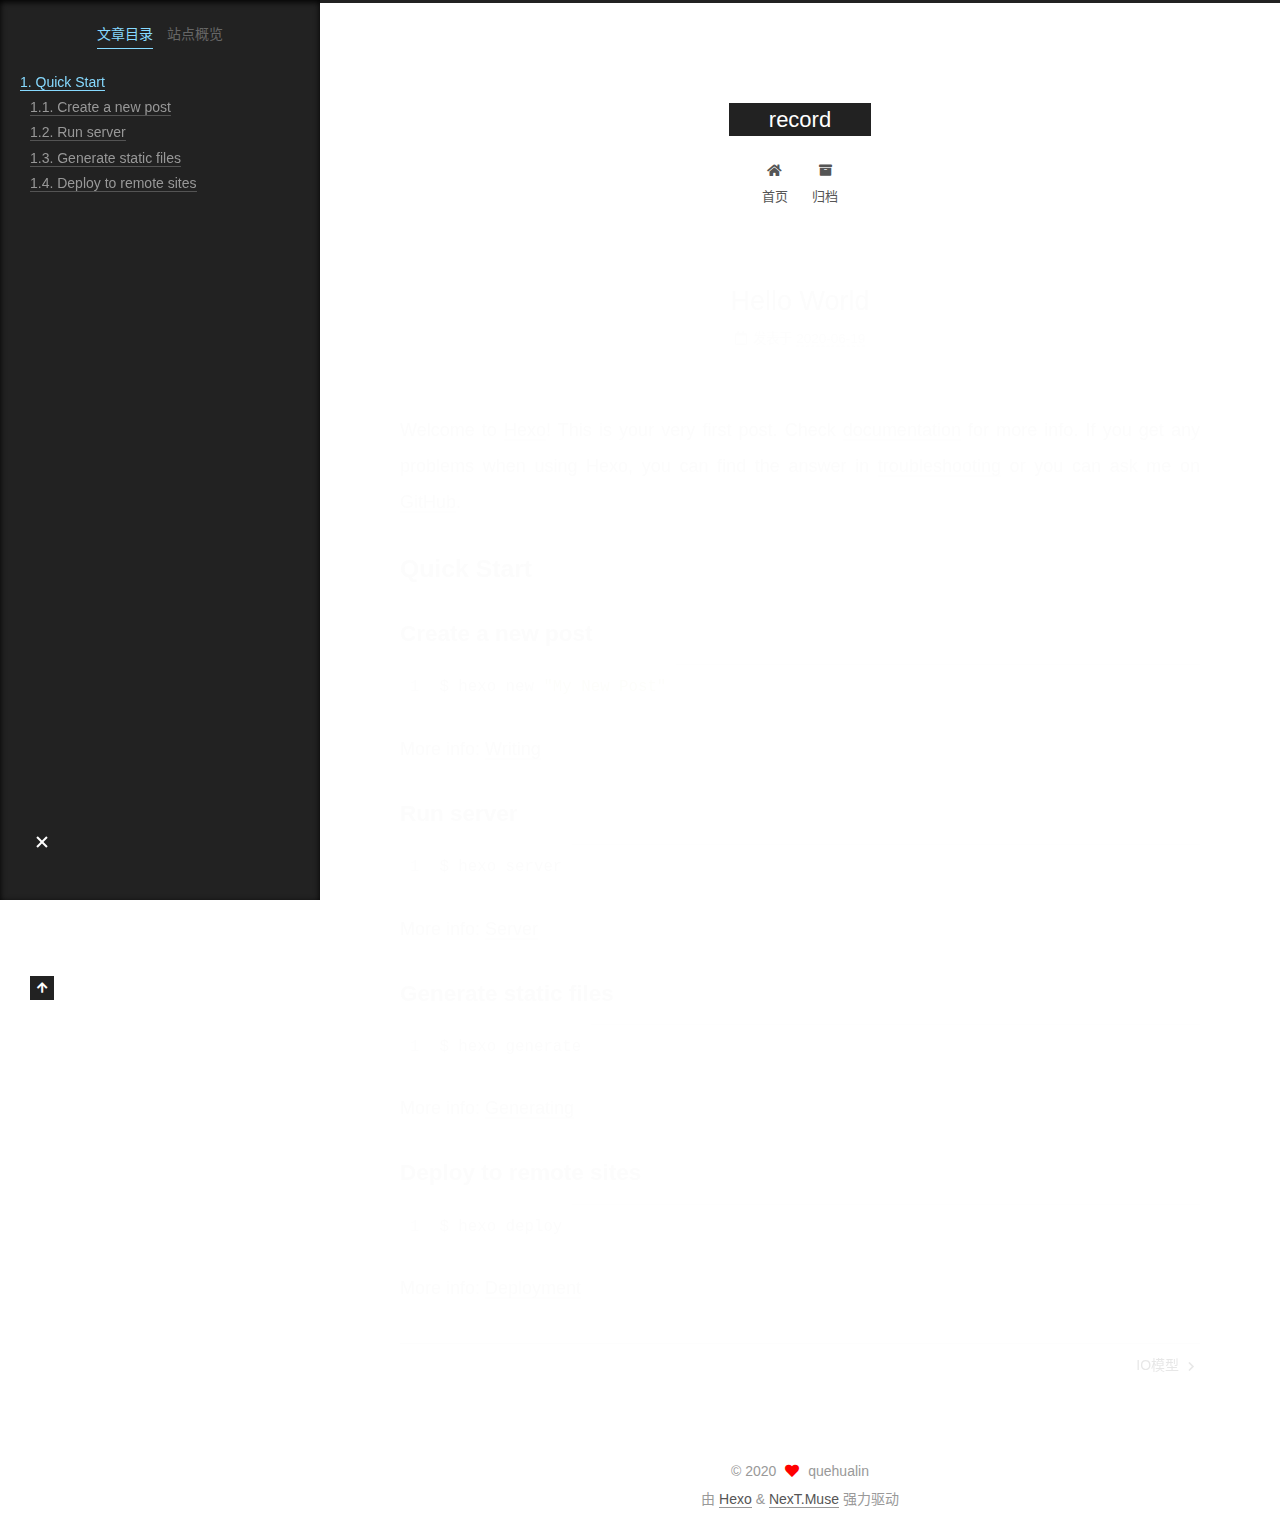
<file: 2020/06/19/hello-world/index.html>
<!DOCTYPE html>
<html lang="zh-CN">
<head>
  <meta charset="UTF-8">
<meta name="viewport" content="width=device-width, initial-scale=1, maximum-scale=2">
<meta name="theme-color" content="#222">
<meta name="generator" content="Hexo 4.2.1">
  <link rel="apple-touch-icon" sizes="180x180" href="/images/apple-touch-icon-next.png">
  <link rel="icon" type="image/png" sizes="32x32" href="/images/favicon-32x32-next.png">
  <link rel="icon" type="image/png" sizes="16x16" href="/images/favicon-16x16-next.png">
  <link rel="mask-icon" href="/images/logo.svg" color="#222">

<link rel="stylesheet" href="/css/main.css">


<link rel="stylesheet" href="/lib/font-awesome/css/all.min.css">

<script id="hexo-configurations">
    var NexT = window.NexT || {};
    var CONFIG = {"hostname":"yoursite.com","root":"/","scheme":"Muse","version":"7.8.0","exturl":false,"sidebar":{"position":"left","display":"post","padding":18,"offset":12,"onmobile":false},"copycode":{"enable":false,"show_result":false,"style":null},"back2top":{"enable":true,"sidebar":false,"scrollpercent":false},"bookmark":{"enable":false,"color":"#222","save":"auto"},"fancybox":false,"mediumzoom":false,"lazyload":false,"pangu":false,"comments":{"style":"tabs","active":null,"storage":true,"lazyload":false,"nav":null},"algolia":{"hits":{"per_page":10},"labels":{"input_placeholder":"Search for Posts","hits_empty":"We didn't find any results for the search: ${query}","hits_stats":"${hits} results found in ${time} ms"}},"localsearch":{"enable":false,"trigger":"auto","top_n_per_article":1,"unescape":false,"preload":false},"motion":{"enable":true,"async":false,"transition":{"post_block":"fadeIn","post_header":"slideDownIn","post_body":"slideDownIn","coll_header":"slideLeftIn","sidebar":"slideUpIn"}}};
  </script>

  <meta name="description" content="Welcome to Hexo! This is your very first post. Check documentation for more info. If you get any problems when using Hexo, you can find the answer in troubleshooting or you can ask me on GitHub. Quick">
<meta property="og:type" content="article">
<meta property="og:title" content="Hello World">
<meta property="og:url" content="http://yoursite.com/2020/06/19/hello-world/index.html">
<meta property="og:site_name" content="record">
<meta property="og:description" content="Welcome to Hexo! This is your very first post. Check documentation for more info. If you get any problems when using Hexo, you can find the answer in troubleshooting or you can ask me on GitHub. Quick">
<meta property="og:locale" content="zh_CN">
<meta property="article:published_time" content="2020-06-19T13:36:12.880Z">
<meta property="article:modified_time" content="2020-06-19T14:09:12.264Z">
<meta property="article:author" content="quehualin">
<meta name="twitter:card" content="summary">

<link rel="canonical" href="http://yoursite.com/2020/06/19/hello-world/">


<script id="page-configurations">
  // https://hexo.io/docs/variables.html
  CONFIG.page = {
    sidebar: "",
    isHome : false,
    isPost : true,
    lang   : 'zh-CN'
  };
</script>

  <title>Hello World | record</title>
  






  <noscript>
  <style>
  .use-motion .brand,
  .use-motion .menu-item,
  .sidebar-inner,
  .use-motion .post-block,
  .use-motion .pagination,
  .use-motion .comments,
  .use-motion .post-header,
  .use-motion .post-body,
  .use-motion .collection-header { opacity: initial; }

  .use-motion .site-title,
  .use-motion .site-subtitle {
    opacity: initial;
    top: initial;
  }

  .use-motion .logo-line-before i { left: initial; }
  .use-motion .logo-line-after i { right: initial; }
  </style>
</noscript>

</head>

<body itemscope itemtype="http://schema.org/WebPage">
  <div class="container use-motion">
    <div class="headband"></div>

    <header class="header" itemscope itemtype="http://schema.org/WPHeader">
      <div class="header-inner"><div class="site-brand-container">
  <div class="site-nav-toggle">
    <div class="toggle" aria-label="切换导航栏">
      <span class="toggle-line toggle-line-first"></span>
      <span class="toggle-line toggle-line-middle"></span>
      <span class="toggle-line toggle-line-last"></span>
    </div>
  </div>

  <div class="site-meta">

    <a href="/" class="brand" rel="start">
      <span class="logo-line-before"><i></i></span>
      <h1 class="site-title">record</h1>
      <span class="logo-line-after"><i></i></span>
    </a>
  </div>

  <div class="site-nav-right">
    <div class="toggle popup-trigger">
    </div>
  </div>
</div>




<nav class="site-nav">
  <ul id="menu" class="main-menu menu">
        <li class="menu-item menu-item-home">

    <a href="/" rel="section"><i class="fa fa-home fa-fw"></i>首页</a>

  </li>
        <li class="menu-item menu-item-archives">

    <a href="/archives/" rel="section"><i class="fa fa-archive fa-fw"></i>归档</a>

  </li>
  </ul>
</nav>




</div>
    </header>

    
  <div class="back-to-top">
    <i class="fa fa-arrow-up"></i>
    <span>0%</span>
  </div>


    <main class="main">
      <div class="main-inner">
        <div class="content-wrap">
          

          <div class="content post posts-expand">
            

    
  
  
  <article itemscope itemtype="http://schema.org/Article" class="post-block" lang="zh-CN">
    <link itemprop="mainEntityOfPage" href="http://yoursite.com/2020/06/19/hello-world/">

    <span hidden itemprop="author" itemscope itemtype="http://schema.org/Person">
      <meta itemprop="image" content="/images/avatar.gif">
      <meta itemprop="name" content="quehualin">
      <meta itemprop="description" content="">
    </span>

    <span hidden itemprop="publisher" itemscope itemtype="http://schema.org/Organization">
      <meta itemprop="name" content="record">
    </span>
      <header class="post-header">
        <h1 class="post-title" itemprop="name headline">
          Hello World
        </h1>

        <div class="post-meta">
            <span class="post-meta-item">
              <span class="post-meta-item-icon">
                <i class="far fa-calendar"></i>
              </span>
              <span class="post-meta-item-text">发表于</span>
              

              <time title="创建时间：2020-06-19 21:36:12 / 修改时间：22:09:12" itemprop="dateCreated datePublished" datetime="2020-06-19T21:36:12+08:00">2020-06-19</time>
            </span>

          

        </div>
      </header>

    
    
    
    <div class="post-body" itemprop="articleBody">

      
        <p>Welcome to <a href="https://hexo.io/" target="_blank" rel="noopener">Hexo</a>! This is your very first post. Check <a href="https://hexo.io/docs/" target="_blank" rel="noopener">documentation</a> for more info. If you get any problems when using Hexo, you can find the answer in <a href="https://hexo.io/docs/troubleshooting.html" target="_blank" rel="noopener">troubleshooting</a> or you can ask me on <a href="https://github.com/hexojs/hexo/issues" target="_blank" rel="noopener">GitHub</a>.</p>
<h2 id="Quick-Start"><a href="#Quick-Start" class="headerlink" title="Quick Start"></a>Quick Start</h2><h3 id="Create-a-new-post"><a href="#Create-a-new-post" class="headerlink" title="Create a new post"></a>Create a new post</h3><figure class="highlight bash"><table><tr><td class="gutter"><pre><span class="line">1</span><br></pre></td><td class="code"><pre><span class="line">$ hexo new <span class="string">"My New Post"</span></span><br></pre></td></tr></table></figure>

<p>More info: <a href="https://hexo.io/docs/writing.html" target="_blank" rel="noopener">Writing</a></p>
<h3 id="Run-server"><a href="#Run-server" class="headerlink" title="Run server"></a>Run server</h3><figure class="highlight bash"><table><tr><td class="gutter"><pre><span class="line">1</span><br></pre></td><td class="code"><pre><span class="line">$ hexo server</span><br></pre></td></tr></table></figure>

<p>More info: <a href="https://hexo.io/docs/server.html" target="_blank" rel="noopener">Server</a></p>
<h3 id="Generate-static-files"><a href="#Generate-static-files" class="headerlink" title="Generate static files"></a>Generate static files</h3><figure class="highlight bash"><table><tr><td class="gutter"><pre><span class="line">1</span><br></pre></td><td class="code"><pre><span class="line">$ hexo generate</span><br></pre></td></tr></table></figure>

<p>More info: <a href="https://hexo.io/docs/generating.html" target="_blank" rel="noopener">Generating</a></p>
<h3 id="Deploy-to-remote-sites"><a href="#Deploy-to-remote-sites" class="headerlink" title="Deploy to remote sites"></a>Deploy to remote sites</h3><figure class="highlight bash"><table><tr><td class="gutter"><pre><span class="line">1</span><br></pre></td><td class="code"><pre><span class="line">$ hexo deploy</span><br></pre></td></tr></table></figure>

<p>More info: <a href="https://hexo.io/docs/one-command-deployment.html" target="_blank" rel="noopener">Deployment</a></p>

    </div>

    
    
    

      <footer class="post-footer">

        


        
    <div class="post-nav">
      <div class="post-nav-item"></div>
      <div class="post-nav-item">
    <a href="/2020/06/19/IO%E6%A8%A1%E5%9E%8B/" rel="next" title="IO模型">
      IO模型 <i class="fa fa-chevron-right"></i>
    </a></div>
    </div>
      </footer>
    
  </article>
  
  
  



          </div>
          

<script>
  window.addEventListener('tabs:register', () => {
    let { activeClass } = CONFIG.comments;
    if (CONFIG.comments.storage) {
      activeClass = localStorage.getItem('comments_active') || activeClass;
    }
    if (activeClass) {
      let activeTab = document.querySelector(`a[href="#comment-${activeClass}"]`);
      if (activeTab) {
        activeTab.click();
      }
    }
  });
  if (CONFIG.comments.storage) {
    window.addEventListener('tabs:click', event => {
      if (!event.target.matches('.tabs-comment .tab-content .tab-pane')) return;
      let commentClass = event.target.classList[1];
      localStorage.setItem('comments_active', commentClass);
    });
  }
</script>

        </div>
          
  
  <div class="toggle sidebar-toggle">
    <span class="toggle-line toggle-line-first"></span>
    <span class="toggle-line toggle-line-middle"></span>
    <span class="toggle-line toggle-line-last"></span>
  </div>

  <aside class="sidebar">
    <div class="sidebar-inner">

      <ul class="sidebar-nav motion-element">
        <li class="sidebar-nav-toc">
          文章目录
        </li>
        <li class="sidebar-nav-overview">
          站点概览
        </li>
      </ul>

      <!--noindex-->
      <div class="post-toc-wrap sidebar-panel">
          <div class="post-toc motion-element"><ol class="nav"><li class="nav-item nav-level-2"><a class="nav-link" href="#Quick-Start"><span class="nav-number">1.</span> <span class="nav-text">Quick Start</span></a><ol class="nav-child"><li class="nav-item nav-level-3"><a class="nav-link" href="#Create-a-new-post"><span class="nav-number">1.1.</span> <span class="nav-text">Create a new post</span></a></li><li class="nav-item nav-level-3"><a class="nav-link" href="#Run-server"><span class="nav-number">1.2.</span> <span class="nav-text">Run server</span></a></li><li class="nav-item nav-level-3"><a class="nav-link" href="#Generate-static-files"><span class="nav-number">1.3.</span> <span class="nav-text">Generate static files</span></a></li><li class="nav-item nav-level-3"><a class="nav-link" href="#Deploy-to-remote-sites"><span class="nav-number">1.4.</span> <span class="nav-text">Deploy to remote sites</span></a></li></ol></li></ol></div>
      </div>
      <!--/noindex-->

      <div class="site-overview-wrap sidebar-panel">
        <div class="site-author motion-element" itemprop="author" itemscope itemtype="http://schema.org/Person">
  <p class="site-author-name" itemprop="name">quehualin</p>
  <div class="site-description" itemprop="description"></div>
</div>
<div class="site-state-wrap motion-element">
  <nav class="site-state">
      <div class="site-state-item site-state-posts">
          <a href="/archives/">
        
          <span class="site-state-item-count">5</span>
          <span class="site-state-item-name">日志</span>
        </a>
      </div>
  </nav>
</div>



      </div>

    </div>
  </aside>
  <div id="sidebar-dimmer"></div>


      </div>
    </main>

    <footer class="footer">
      <div class="footer-inner">
        

        

<div class="copyright">
  
  &copy; 
  <span itemprop="copyrightYear">2020</span>
  <span class="with-love">
    <i class="fa fa-heart"></i>
  </span>
  <span class="author" itemprop="copyrightHolder">quehualin</span>
</div>
  <div class="powered-by">由 <a href="https://hexo.io/" class="theme-link" rel="noopener" target="_blank">Hexo</a> & <a href="https://muse.theme-next.org/" class="theme-link" rel="noopener" target="_blank">NexT.Muse</a> 强力驱动
  </div>

        








      </div>
    </footer>
  </div>

  
  <script src="/lib/anime.min.js"></script>
  <script src="/lib/velocity/velocity.min.js"></script>
  <script src="/lib/velocity/velocity.ui.min.js"></script>

<script src="/js/utils.js"></script>

<script src="/js/motion.js"></script>


<script src="/js/schemes/muse.js"></script>


<script src="/js/next-boot.js"></script>




  















  

  

</body>
</html>
</file>
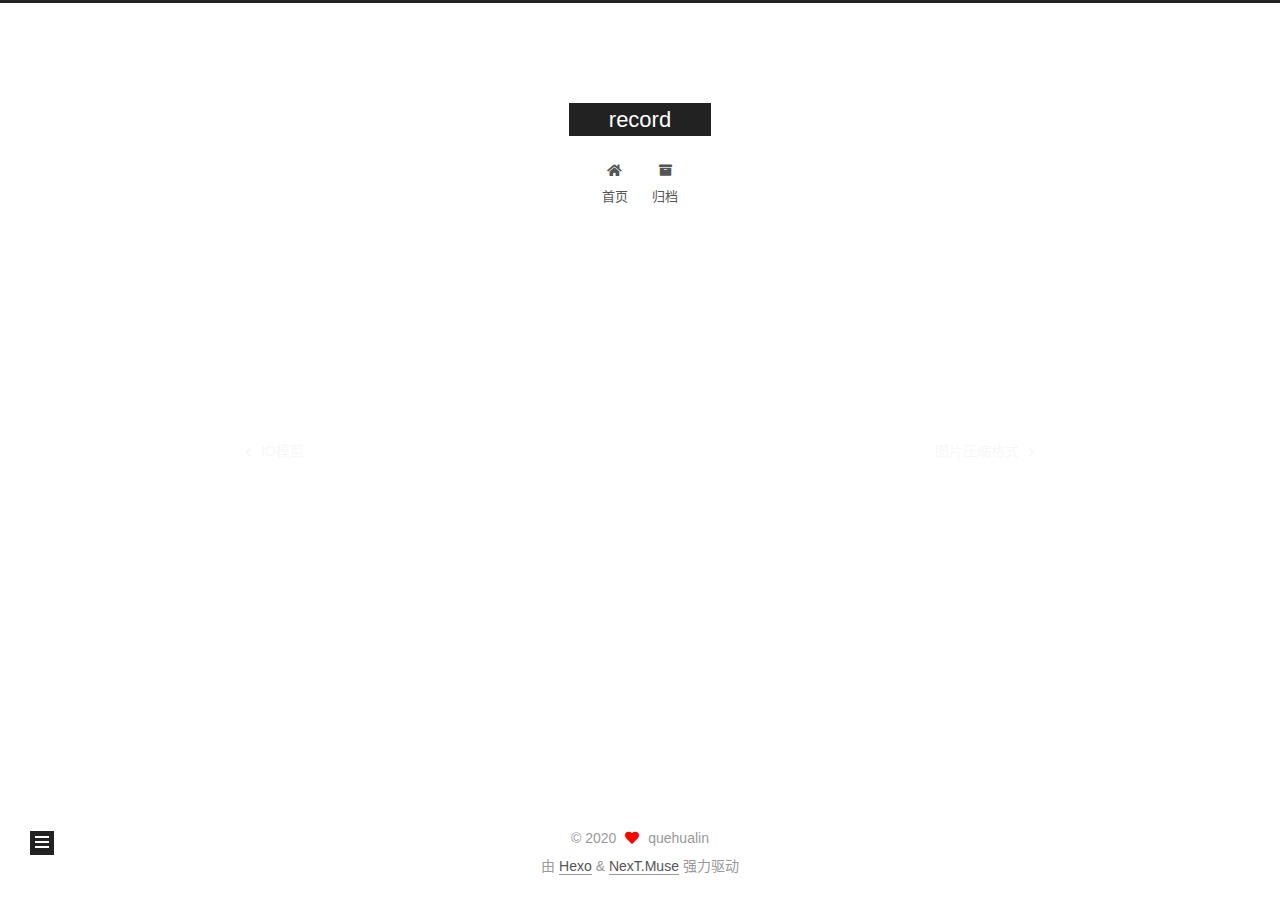
<file: 2020/06/19/hexotest/index.html>
<!DOCTYPE html>
<html lang="zh-CN">
<head>
  <meta charset="UTF-8">
<meta name="viewport" content="width=device-width, initial-scale=1, maximum-scale=2">
<meta name="theme-color" content="#222">
<meta name="generator" content="Hexo 4.2.1">
  <link rel="apple-touch-icon" sizes="180x180" href="/images/apple-touch-icon-next.png">
  <link rel="icon" type="image/png" sizes="32x32" href="/images/favicon-32x32-next.png">
  <link rel="icon" type="image/png" sizes="16x16" href="/images/favicon-16x16-next.png">
  <link rel="mask-icon" href="/images/logo.svg" color="#222">

<link rel="stylesheet" href="/css/main.css">


<link rel="stylesheet" href="/lib/font-awesome/css/all.min.css">

<script id="hexo-configurations">
    var NexT = window.NexT || {};
    var CONFIG = {"hostname":"yoursite.com","root":"/","scheme":"Muse","version":"7.8.0","exturl":false,"sidebar":{"position":"left","display":"post","padding":18,"offset":12,"onmobile":false},"copycode":{"enable":false,"show_result":false,"style":null},"back2top":{"enable":true,"sidebar":false,"scrollpercent":false},"bookmark":{"enable":false,"color":"#222","save":"auto"},"fancybox":false,"mediumzoom":false,"lazyload":false,"pangu":false,"comments":{"style":"tabs","active":null,"storage":true,"lazyload":false,"nav":null},"algolia":{"hits":{"per_page":10},"labels":{"input_placeholder":"Search for Posts","hits_empty":"We didn't find any results for the search: ${query}","hits_stats":"${hits} results found in ${time} ms"}},"localsearch":{"enable":false,"trigger":"auto","top_n_per_article":1,"unescape":false,"preload":false},"motion":{"enable":true,"async":false,"transition":{"post_block":"fadeIn","post_header":"slideDownIn","post_body":"slideDownIn","coll_header":"slideLeftIn","sidebar":"slideUpIn"}}};
  </script>

  <meta property="og:type" content="article">
<meta property="og:title" content="hexotest">
<meta property="og:url" content="http://yoursite.com/2020/06/19/hexotest/index.html">
<meta property="og:site_name" content="record">
<meta property="og:locale" content="zh_CN">
<meta property="article:published_time" content="2020-06-19T13:45:53.000Z">
<meta property="article:modified_time" content="2020-06-19T13:45:53.416Z">
<meta property="article:author" content="quehualin">
<meta name="twitter:card" content="summary">

<link rel="canonical" href="http://yoursite.com/2020/06/19/hexotest/">


<script id="page-configurations">
  // https://hexo.io/docs/variables.html
  CONFIG.page = {
    sidebar: "",
    isHome : false,
    isPost : true,
    lang   : 'zh-CN'
  };
</script>

  <title>hexotest | record</title>
  






  <noscript>
  <style>
  .use-motion .brand,
  .use-motion .menu-item,
  .sidebar-inner,
  .use-motion .post-block,
  .use-motion .pagination,
  .use-motion .comments,
  .use-motion .post-header,
  .use-motion .post-body,
  .use-motion .collection-header { opacity: initial; }

  .use-motion .site-title,
  .use-motion .site-subtitle {
    opacity: initial;
    top: initial;
  }

  .use-motion .logo-line-before i { left: initial; }
  .use-motion .logo-line-after i { right: initial; }
  </style>
</noscript>

</head>

<body itemscope itemtype="http://schema.org/WebPage">
  <div class="container use-motion">
    <div class="headband"></div>

    <header class="header" itemscope itemtype="http://schema.org/WPHeader">
      <div class="header-inner"><div class="site-brand-container">
  <div class="site-nav-toggle">
    <div class="toggle" aria-label="切换导航栏">
      <span class="toggle-line toggle-line-first"></span>
      <span class="toggle-line toggle-line-middle"></span>
      <span class="toggle-line toggle-line-last"></span>
    </div>
  </div>

  <div class="site-meta">

    <a href="/" class="brand" rel="start">
      <span class="logo-line-before"><i></i></span>
      <h1 class="site-title">record</h1>
      <span class="logo-line-after"><i></i></span>
    </a>
  </div>

  <div class="site-nav-right">
    <div class="toggle popup-trigger">
    </div>
  </div>
</div>




<nav class="site-nav">
  <ul id="menu" class="main-menu menu">
        <li class="menu-item menu-item-home">

    <a href="/" rel="section"><i class="fa fa-home fa-fw"></i>首页</a>

  </li>
        <li class="menu-item menu-item-archives">

    <a href="/archives/" rel="section"><i class="fa fa-archive fa-fw"></i>归档</a>

  </li>
  </ul>
</nav>




</div>
    </header>

    
  <div class="back-to-top">
    <i class="fa fa-arrow-up"></i>
    <span>0%</span>
  </div>


    <main class="main">
      <div class="main-inner">
        <div class="content-wrap">
          

          <div class="content post posts-expand">
            

    
  
  
  <article itemscope itemtype="http://schema.org/Article" class="post-block" lang="zh-CN">
    <link itemprop="mainEntityOfPage" href="http://yoursite.com/2020/06/19/hexotest/">

    <span hidden itemprop="author" itemscope itemtype="http://schema.org/Person">
      <meta itemprop="image" content="/images/avatar.gif">
      <meta itemprop="name" content="quehualin">
      <meta itemprop="description" content="">
    </span>

    <span hidden itemprop="publisher" itemscope itemtype="http://schema.org/Organization">
      <meta itemprop="name" content="record">
    </span>
      <header class="post-header">
        <h1 class="post-title" itemprop="name headline">
          hexotest
        </h1>

        <div class="post-meta">
            <span class="post-meta-item">
              <span class="post-meta-item-icon">
                <i class="far fa-calendar"></i>
              </span>
              <span class="post-meta-item-text">发表于</span>

              <time title="创建时间：2020-06-19 21:45:53" itemprop="dateCreated datePublished" datetime="2020-06-19T21:45:53+08:00">2020-06-19</time>
            </span>

          

        </div>
      </header>

    
    
    
    <div class="post-body" itemprop="articleBody">

      
        
    </div>

    
    
    

      <footer class="post-footer">

        


        
    <div class="post-nav">
      <div class="post-nav-item">
    <a href="/2020/06/19/IO%E6%A8%A1%E5%9E%8B/" rel="prev" title="IO模型">
      <i class="fa fa-chevron-left"></i> IO模型
    </a></div>
      <div class="post-nav-item">
    <a href="/2020/06/19/%E5%9B%BE%E7%89%87%E5%8E%8B%E7%BC%A9%E6%A0%BC%E5%BC%8F/" rel="next" title="图片压缩格式">
      图片压缩格式 <i class="fa fa-chevron-right"></i>
    </a></div>
    </div>
      </footer>
    
  </article>
  
  
  



          </div>
          

<script>
  window.addEventListener('tabs:register', () => {
    let { activeClass } = CONFIG.comments;
    if (CONFIG.comments.storage) {
      activeClass = localStorage.getItem('comments_active') || activeClass;
    }
    if (activeClass) {
      let activeTab = document.querySelector(`a[href="#comment-${activeClass}"]`);
      if (activeTab) {
        activeTab.click();
      }
    }
  });
  if (CONFIG.comments.storage) {
    window.addEventListener('tabs:click', event => {
      if (!event.target.matches('.tabs-comment .tab-content .tab-pane')) return;
      let commentClass = event.target.classList[1];
      localStorage.setItem('comments_active', commentClass);
    });
  }
</script>

        </div>
          
  
  <div class="toggle sidebar-toggle">
    <span class="toggle-line toggle-line-first"></span>
    <span class="toggle-line toggle-line-middle"></span>
    <span class="toggle-line toggle-line-last"></span>
  </div>

  <aside class="sidebar">
    <div class="sidebar-inner">

      <ul class="sidebar-nav motion-element">
        <li class="sidebar-nav-toc">
          文章目录
        </li>
        <li class="sidebar-nav-overview">
          站点概览
        </li>
      </ul>

      <!--noindex-->
      <div class="post-toc-wrap sidebar-panel">
      </div>
      <!--/noindex-->

      <div class="site-overview-wrap sidebar-panel">
        <div class="site-author motion-element" itemprop="author" itemscope itemtype="http://schema.org/Person">
  <p class="site-author-name" itemprop="name">quehualin</p>
  <div class="site-description" itemprop="description"></div>
</div>
<div class="site-state-wrap motion-element">
  <nav class="site-state">
      <div class="site-state-item site-state-posts">
          <a href="/archives/">
        
          <span class="site-state-item-count">4</span>
          <span class="site-state-item-name">日志</span>
        </a>
      </div>
  </nav>
</div>



      </div>

    </div>
  </aside>
  <div id="sidebar-dimmer"></div>


      </div>
    </main>

    <footer class="footer">
      <div class="footer-inner">
        

        

<div class="copyright">
  
  &copy; 
  <span itemprop="copyrightYear">2020</span>
  <span class="with-love">
    <i class="fa fa-heart"></i>
  </span>
  <span class="author" itemprop="copyrightHolder">quehualin</span>
</div>
  <div class="powered-by">由 <a href="https://hexo.io/" class="theme-link" rel="noopener" target="_blank">Hexo</a> & <a href="https://muse.theme-next.org/" class="theme-link" rel="noopener" target="_blank">NexT.Muse</a> 强力驱动
  </div>

        








      </div>
    </footer>
  </div>

  
  <script src="/lib/anime.min.js"></script>
  <script src="/lib/velocity/velocity.min.js"></script>
  <script src="/lib/velocity/velocity.ui.min.js"></script>

<script src="/js/utils.js"></script>

<script src="/js/motion.js"></script>


<script src="/js/schemes/muse.js"></script>


<script src="/js/next-boot.js"></script>




  















  

  

</body>
</html>
</file>
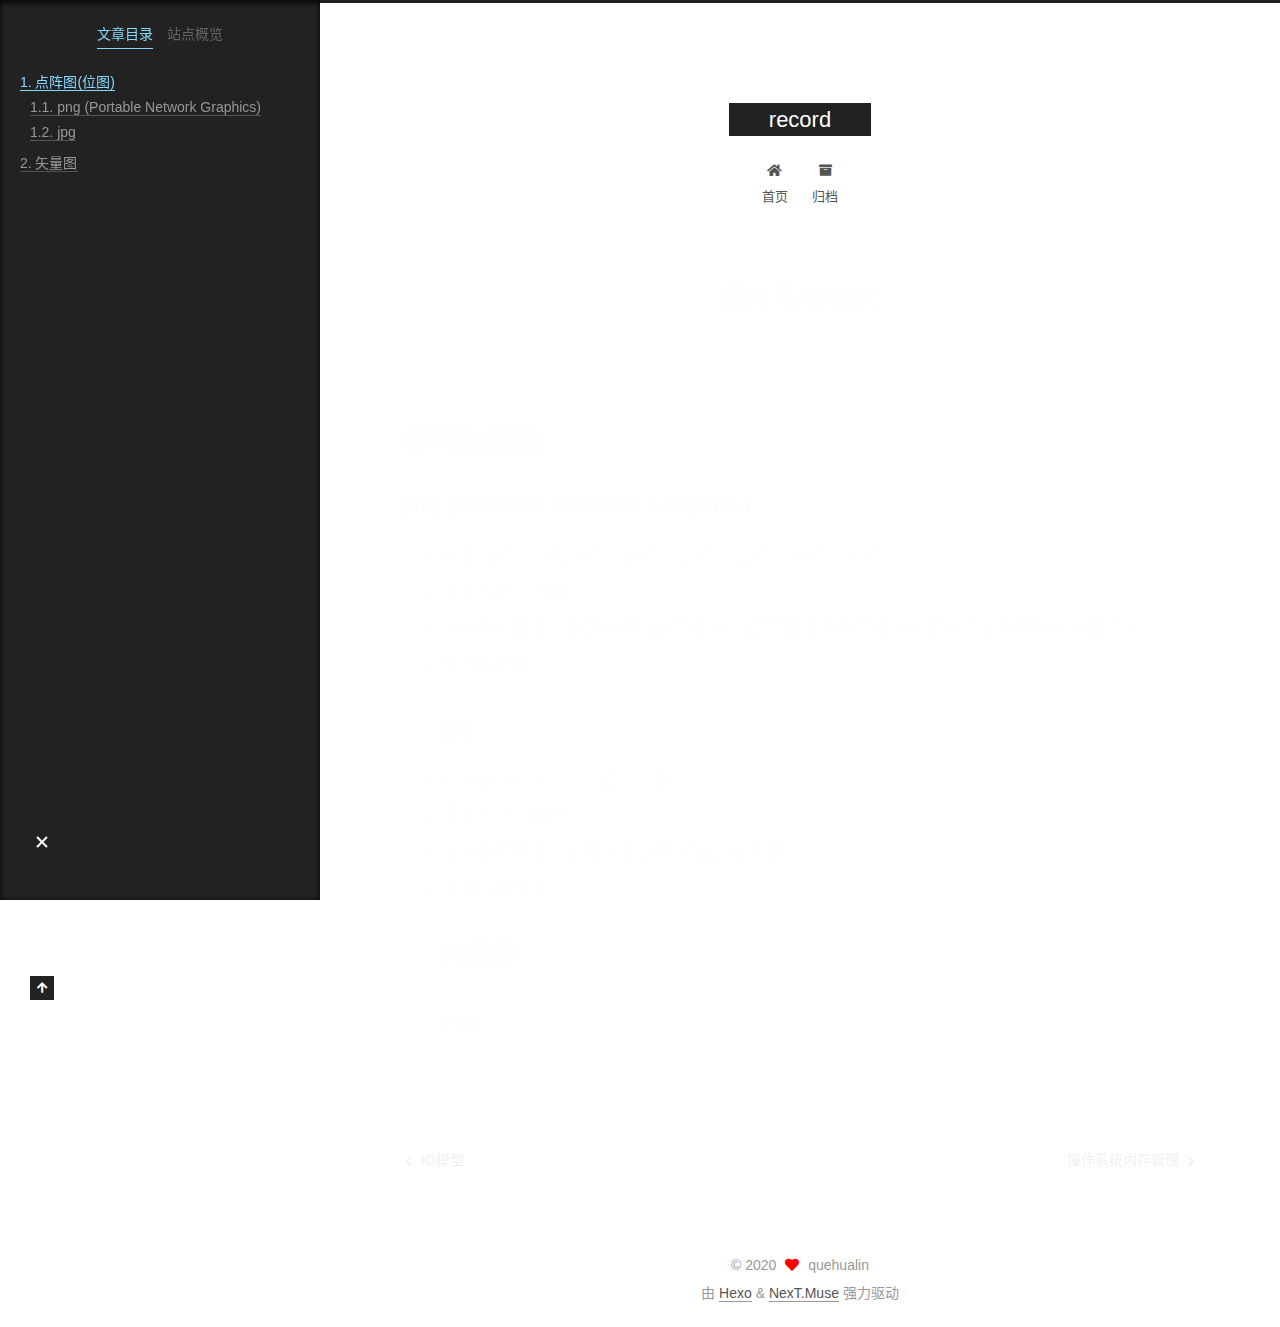
<file: 2020/06/19/图片压缩格式/index.html>
<!DOCTYPE html>
<html lang="zh-CN">
<head>
  <meta charset="UTF-8">
<meta name="viewport" content="width=device-width, initial-scale=1, maximum-scale=2">
<meta name="theme-color" content="#222">
<meta name="generator" content="Hexo 4.2.1">
  <link rel="apple-touch-icon" sizes="180x180" href="/images/apple-touch-icon-next.png">
  <link rel="icon" type="image/png" sizes="32x32" href="/images/favicon-32x32-next.png">
  <link rel="icon" type="image/png" sizes="16x16" href="/images/favicon-16x16-next.png">
  <link rel="mask-icon" href="/images/logo.svg" color="#222">

<link rel="stylesheet" href="/css/main.css">


<link rel="stylesheet" href="/lib/font-awesome/css/all.min.css">

<script id="hexo-configurations">
    var NexT = window.NexT || {};
    var CONFIG = {"hostname":"yoursite.com","root":"/","scheme":"Muse","version":"7.8.0","exturl":false,"sidebar":{"position":"left","display":"post","padding":18,"offset":12,"onmobile":false},"copycode":{"enable":false,"show_result":false,"style":null},"back2top":{"enable":true,"sidebar":false,"scrollpercent":false},"bookmark":{"enable":false,"color":"#222","save":"auto"},"fancybox":false,"mediumzoom":false,"lazyload":false,"pangu":false,"comments":{"style":"tabs","active":null,"storage":true,"lazyload":false,"nav":null},"algolia":{"hits":{"per_page":10},"labels":{"input_placeholder":"Search for Posts","hits_empty":"We didn't find any results for the search: ${query}","hits_stats":"${hits} results found in ${time} ms"}},"localsearch":{"enable":false,"trigger":"auto","top_n_per_article":1,"unescape":false,"preload":false},"motion":{"enable":true,"async":false,"transition":{"post_block":"fadeIn","post_header":"slideDownIn","post_body":"slideDownIn","coll_header":"slideLeftIn","sidebar":"slideUpIn"}}};
  </script>

  <meta name="description" content="点阵图(位图)png (Portable Network Graphics) 色深: 1位，4位，8位，16位，24位，32位，48位，64位 压缩方式：无损 压缩相关算法：DEFLATE(同时使用了LZ77算法与哈夫曼编码的一个无损数据压缩算法) 支持透明度jpg 位深度: 8位(灰阶)，12位，24位 压缩方式：有损 压缩相关算法：离散余弦变换, RLE, 哈夫曼 不支持透明度矢量图svg">
<meta property="og:type" content="article">
<meta property="og:title" content="图片压缩格式">
<meta property="og:url" content="http://yoursite.com/2020/06/19/%E5%9B%BE%E7%89%87%E5%8E%8B%E7%BC%A9%E6%A0%BC%E5%BC%8F/index.html">
<meta property="og:site_name" content="record">
<meta property="og:description" content="点阵图(位图)png (Portable Network Graphics) 色深: 1位，4位，8位，16位，24位，32位，48位，64位 压缩方式：无损 压缩相关算法：DEFLATE(同时使用了LZ77算法与哈夫曼编码的一个无损数据压缩算法) 支持透明度jpg 位深度: 8位(灰阶)，12位，24位 压缩方式：有损 压缩相关算法：离散余弦变换, RLE, 哈夫曼 不支持透明度矢量图svg">
<meta property="og:locale" content="zh_CN">
<meta property="article:published_time" content="2020-06-19T14:14:56.000Z">
<meta property="article:modified_time" content="2020-06-24T13:17:37.818Z">
<meta property="article:author" content="quehualin">
<meta name="twitter:card" content="summary">

<link rel="canonical" href="http://yoursite.com/2020/06/19/%E5%9B%BE%E7%89%87%E5%8E%8B%E7%BC%A9%E6%A0%BC%E5%BC%8F/">


<script id="page-configurations">
  // https://hexo.io/docs/variables.html
  CONFIG.page = {
    sidebar: "",
    isHome : false,
    isPost : true,
    lang   : 'zh-CN'
  };
</script>

  <title>图片压缩格式 | record</title>
  






  <noscript>
  <style>
  .use-motion .brand,
  .use-motion .menu-item,
  .sidebar-inner,
  .use-motion .post-block,
  .use-motion .pagination,
  .use-motion .comments,
  .use-motion .post-header,
  .use-motion .post-body,
  .use-motion .collection-header { opacity: initial; }

  .use-motion .site-title,
  .use-motion .site-subtitle {
    opacity: initial;
    top: initial;
  }

  .use-motion .logo-line-before i { left: initial; }
  .use-motion .logo-line-after i { right: initial; }
  </style>
</noscript>

</head>

<body itemscope itemtype="http://schema.org/WebPage">
  <div class="container use-motion">
    <div class="headband"></div>

    <header class="header" itemscope itemtype="http://schema.org/WPHeader">
      <div class="header-inner"><div class="site-brand-container">
  <div class="site-nav-toggle">
    <div class="toggle" aria-label="切换导航栏">
      <span class="toggle-line toggle-line-first"></span>
      <span class="toggle-line toggle-line-middle"></span>
      <span class="toggle-line toggle-line-last"></span>
    </div>
  </div>

  <div class="site-meta">

    <a href="/" class="brand" rel="start">
      <span class="logo-line-before"><i></i></span>
      <h1 class="site-title">record</h1>
      <span class="logo-line-after"><i></i></span>
    </a>
  </div>

  <div class="site-nav-right">
    <div class="toggle popup-trigger">
    </div>
  </div>
</div>




<nav class="site-nav">
  <ul id="menu" class="main-menu menu">
        <li class="menu-item menu-item-home">

    <a href="/" rel="section"><i class="fa fa-home fa-fw"></i>首页</a>

  </li>
        <li class="menu-item menu-item-archives">

    <a href="/archives/" rel="section"><i class="fa fa-archive fa-fw"></i>归档</a>

  </li>
  </ul>
</nav>




</div>
    </header>

    
  <div class="back-to-top">
    <i class="fa fa-arrow-up"></i>
    <span>0%</span>
  </div>


    <main class="main">
      <div class="main-inner">
        <div class="content-wrap">
          

          <div class="content post posts-expand">
            

    
  
  
  <article itemscope itemtype="http://schema.org/Article" class="post-block" lang="zh-CN">
    <link itemprop="mainEntityOfPage" href="http://yoursite.com/2020/06/19/%E5%9B%BE%E7%89%87%E5%8E%8B%E7%BC%A9%E6%A0%BC%E5%BC%8F/">

    <span hidden itemprop="author" itemscope itemtype="http://schema.org/Person">
      <meta itemprop="image" content="/images/avatar.gif">
      <meta itemprop="name" content="quehualin">
      <meta itemprop="description" content="">
    </span>

    <span hidden itemprop="publisher" itemscope itemtype="http://schema.org/Organization">
      <meta itemprop="name" content="record">
    </span>
      <header class="post-header">
        <h1 class="post-title" itemprop="name headline">
          图片压缩格式
        </h1>

        <div class="post-meta">
            <span class="post-meta-item">
              <span class="post-meta-item-icon">
                <i class="far fa-calendar"></i>
              </span>
              <span class="post-meta-item-text">发表于</span>

              <time title="创建时间：2020-06-19 22:14:56" itemprop="dateCreated datePublished" datetime="2020-06-19T22:14:56+08:00">2020-06-19</time>
            </span>
              <span class="post-meta-item">
                <span class="post-meta-item-icon">
                  <i class="far fa-calendar-check"></i>
                </span>
                <span class="post-meta-item-text">更新于</span>
                <time title="修改时间：2020-06-24 21:17:37" itemprop="dateModified" datetime="2020-06-24T21:17:37+08:00">2020-06-24</time>
              </span>

          

        </div>
      </header>

    
    
    
    <div class="post-body" itemprop="articleBody">

      
        <h2 id="点阵图-位图"><a href="#点阵图-位图" class="headerlink" title="点阵图(位图)"></a>点阵图(位图)</h2><h3 id="png-Portable-Network-Graphics"><a href="#png-Portable-Network-Graphics" class="headerlink" title="png (Portable Network Graphics)"></a>png (Portable Network Graphics)</h3><ul>
<li>色深: 1位，4位，8位，16位，24位，32位，48位，64位</li>
<li>压缩方式：无损</li>
<li>压缩相关算法：<a href="https://zh.wikipedia.org/wiki/DEFLATE" target="_blank" rel="noopener">DEFLATE</a>(同时使用了LZ77算法与哈夫曼编码的一个无损数据压缩算法)</li>
<li>支持透明度<h3 id="jpg"><a href="#jpg" class="headerlink" title="jpg"></a>jpg</h3></li>
<li>位深度: 8位(灰阶)，12位，24位</li>
<li>压缩方式：有损</li>
<li>压缩相关算法：离散余弦变换, RLE, 哈夫曼</li>
<li>不支持透明度<h2 id="矢量图"><a href="#矢量图" class="headerlink" title="矢量图"></a>矢量图</h2><h3 id="svg"><a href="#svg" class="headerlink" title="svg"></a>svg</h3></li>
</ul>
<hr>

    </div>

    
    
    

      <footer class="post-footer">

        


        
    <div class="post-nav">
      <div class="post-nav-item">
    <a href="/2020/06/19/IO%E6%A8%A1%E5%9E%8B/" rel="prev" title="IO模型">
      <i class="fa fa-chevron-left"></i> IO模型
    </a></div>
      <div class="post-nav-item">
    <a href="/2020/08/24/%E6%93%8D%E4%BD%9C%E7%B3%BB%E7%BB%9F%E5%86%85%E5%AD%98%E7%AE%A1%E7%90%86/" rel="next" title="操作系统内存管理">
      操作系统内存管理 <i class="fa fa-chevron-right"></i>
    </a></div>
    </div>
      </footer>
    
  </article>
  
  
  



          </div>
          

<script>
  window.addEventListener('tabs:register', () => {
    let { activeClass } = CONFIG.comments;
    if (CONFIG.comments.storage) {
      activeClass = localStorage.getItem('comments_active') || activeClass;
    }
    if (activeClass) {
      let activeTab = document.querySelector(`a[href="#comment-${activeClass}"]`);
      if (activeTab) {
        activeTab.click();
      }
    }
  });
  if (CONFIG.comments.storage) {
    window.addEventListener('tabs:click', event => {
      if (!event.target.matches('.tabs-comment .tab-content .tab-pane')) return;
      let commentClass = event.target.classList[1];
      localStorage.setItem('comments_active', commentClass);
    });
  }
</script>

        </div>
          
  
  <div class="toggle sidebar-toggle">
    <span class="toggle-line toggle-line-first"></span>
    <span class="toggle-line toggle-line-middle"></span>
    <span class="toggle-line toggle-line-last"></span>
  </div>

  <aside class="sidebar">
    <div class="sidebar-inner">

      <ul class="sidebar-nav motion-element">
        <li class="sidebar-nav-toc">
          文章目录
        </li>
        <li class="sidebar-nav-overview">
          站点概览
        </li>
      </ul>

      <!--noindex-->
      <div class="post-toc-wrap sidebar-panel">
          <div class="post-toc motion-element"><ol class="nav"><li class="nav-item nav-level-2"><a class="nav-link" href="#点阵图-位图"><span class="nav-number">1.</span> <span class="nav-text">点阵图(位图)</span></a><ol class="nav-child"><li class="nav-item nav-level-3"><a class="nav-link" href="#png-Portable-Network-Graphics"><span class="nav-number">1.1.</span> <span class="nav-text">png (Portable Network Graphics)</span></a></li><li class="nav-item nav-level-3"><a class="nav-link" href="#jpg"><span class="nav-number">1.2.</span> <span class="nav-text">jpg</span></a></li></ol></li><li class="nav-item nav-level-2"><a class="nav-link" href="#矢量图"><span class="nav-number">2.</span> <span class="nav-text">矢量图</span></a><ol class="nav-child"><li class="nav-item nav-level-3"><a class="nav-link" href="#svg"><span class="nav-number">2.1.</span> <span class="nav-text">svg</span></a></li></ol></li></ol></div>
      </div>
      <!--/noindex-->

      <div class="site-overview-wrap sidebar-panel">
        <div class="site-author motion-element" itemprop="author" itemscope itemtype="http://schema.org/Person">
  <p class="site-author-name" itemprop="name">quehualin</p>
  <div class="site-description" itemprop="description"></div>
</div>
<div class="site-state-wrap motion-element">
  <nav class="site-state">
      <div class="site-state-item site-state-posts">
          <a href="/archives/">
        
          <span class="site-state-item-count">5</span>
          <span class="site-state-item-name">日志</span>
        </a>
      </div>
  </nav>
</div>



      </div>

    </div>
  </aside>
  <div id="sidebar-dimmer"></div>


      </div>
    </main>

    <footer class="footer">
      <div class="footer-inner">
        

        

<div class="copyright">
  
  &copy; 
  <span itemprop="copyrightYear">2020</span>
  <span class="with-love">
    <i class="fa fa-heart"></i>
  </span>
  <span class="author" itemprop="copyrightHolder">quehualin</span>
</div>
  <div class="powered-by">由 <a href="https://hexo.io/" class="theme-link" rel="noopener" target="_blank">Hexo</a> & <a href="https://muse.theme-next.org/" class="theme-link" rel="noopener" target="_blank">NexT.Muse</a> 强力驱动
  </div>

        








      </div>
    </footer>
  </div>

  
  <script src="/lib/anime.min.js"></script>
  <script src="/lib/velocity/velocity.min.js"></script>
  <script src="/lib/velocity/velocity.ui.min.js"></script>

<script src="/js/utils.js"></script>

<script src="/js/motion.js"></script>


<script src="/js/schemes/muse.js"></script>


<script src="/js/next-boot.js"></script>




  















  

  

</body>
</html>
</file>
<file: css/main.css>
:root {
  --body-bg-color: #fff;
  --content-bg-color: #fff;
  --card-bg-color: #f5f5f5;
  --text-color: #555;
  --blockquote-color: #666;
  --link-color: #555;
  --link-hover-color: #222;
  --brand-color: #fff;
  --brand-hover-color: #fff;
  --table-row-odd-bg-color: #f9f9f9;
  --table-row-hover-bg-color: #f5f5f5;
  --menu-item-bg-color: #f5f5f5;
  --btn-default-bg: #222;
  --btn-default-color: #fff;
  --btn-default-border-color: #222;
  --btn-default-hover-bg: #fff;
  --btn-default-hover-color: #222;
  --btn-default-hover-border-color: #222;
}
html {
  line-height: 1.15; /* 1 */
  -webkit-text-size-adjust: 100%; /* 2 */
}
body {
  margin: 0;
}
main {
  display: block;
}
h1 {
  font-size: 2em;
  margin: 0.67em 0;
}
hr {
  box-sizing: content-box; /* 1 */
  height: 0; /* 1 */
  overflow: visible; /* 2 */
}
pre {
  font-family: monospace, monospace; /* 1 */
  font-size: 1em; /* 2 */
}
a {
  background: transparent;
}
abbr[title] {
  border-bottom: none; /* 1 */
  text-decoration: underline; /* 2 */
  text-decoration: underline dotted; /* 2 */
}
b,
strong {
  font-weight: bolder;
}
code,
kbd,
samp {
  font-family: monospace, monospace; /* 1 */
  font-size: 1em; /* 2 */
}
small {
  font-size: 80%;
}
sub,
sup {
  font-size: 75%;
  line-height: 0;
  position: relative;
  vertical-align: baseline;
}
sub {
  bottom: -0.25em;
}
sup {
  top: -0.5em;
}
img {
  border-style: none;
}
button,
input,
optgroup,
select,
textarea {
  font-family: inherit; /* 1 */
  font-size: 100%; /* 1 */
  line-height: 1.15; /* 1 */
  margin: 0; /* 2 */
}
button,
input {
/* 1 */
  overflow: visible;
}
button,
select {
/* 1 */
  text-transform: none;
}
button,
[type='button'],
[type='reset'],
[type='submit'] {
  -webkit-appearance: button;
}
button::-moz-focus-inner,
[type='button']::-moz-focus-inner,
[type='reset']::-moz-focus-inner,
[type='submit']::-moz-focus-inner {
  border-style: none;
  padding: 0;
}
button:-moz-focusring,
[type='button']:-moz-focusring,
[type='reset']:-moz-focusring,
[type='submit']:-moz-focusring {
  outline: 1px dotted ButtonText;
}
fieldset {
  padding: 0.35em 0.75em 0.625em;
}
legend {
  box-sizing: border-box; /* 1 */
  color: inherit; /* 2 */
  display: table; /* 1 */
  max-width: 100%; /* 1 */
  padding: 0; /* 3 */
  white-space: normal; /* 1 */
}
progress {
  vertical-align: baseline;
}
textarea {
  overflow: auto;
}
[type='checkbox'],
[type='radio'] {
  box-sizing: border-box; /* 1 */
  padding: 0; /* 2 */
}
[type='number']::-webkit-inner-spin-button,
[type='number']::-webkit-outer-spin-button {
  height: auto;
}
[type='search'] {
  outline-offset: -2px; /* 2 */
  -webkit-appearance: textfield; /* 1 */
}
[type='search']::-webkit-search-decoration {
  -webkit-appearance: none;
}
::-webkit-file-upload-button {
  font: inherit; /* 2 */
  -webkit-appearance: button; /* 1 */
}
details {
  display: block;
}
summary {
  display: list-item;
}
template {
  display: none;
}
[hidden] {
  display: none;
}
::selection {
  background: #262a30;
  color: #eee;
}
html,
body {
  height: 100%;
}
body {
  background: var(--body-bg-color);
  color: var(--text-color);
  font-family: 'Lato', "PingFang SC", "Microsoft YaHei", sans-serif;
  font-size: 1em;
  line-height: 2;
}
@media (max-width: 991px) {
  body {
    padding-left: 0 !important;
    padding-right: 0 !important;
  }
}
h1,
h2,
h3,
h4,
h5,
h6 {
  font-family: 'Lato', "PingFang SC", "Microsoft YaHei", sans-serif;
  font-weight: bold;
  line-height: 1.5;
  margin: 20px 0 15px;
}
h1 {
  font-size: 1.5em;
}
h2 {
  font-size: 1.375em;
}
h3 {
  font-size: 1.25em;
}
h4 {
  font-size: 1.125em;
}
h5 {
  font-size: 1em;
}
h6 {
  font-size: 0.875em;
}
p {
  margin: 0 0 20px 0;
}
a,
span.exturl {
  border-bottom: 1px solid #999;
  color: var(--link-color);
  outline: 0;
  text-decoration: none;
  overflow-wrap: break-word;
  word-wrap: break-word;
  cursor: pointer;
}
a:hover,
span.exturl:hover {
  border-bottom-color: var(--link-hover-color);
  color: var(--link-hover-color);
}
iframe,
img,
video {
  display: block;
  margin-left: auto;
  margin-right: auto;
  max-width: 100%;
}
hr {
  background-image: repeating-linear-gradient(-45deg, #ddd, #ddd 4px, transparent 4px, transparent 8px);
  border: 0;
  height: 3px;
  margin: 40px 0;
}
blockquote {
  border-left: 4px solid #ddd;
  color: var(--blockquote-color);
  margin: 0;
  padding: 0 15px;
}
blockquote cite::before {
  content: '-';
  padding: 0 5px;
}
dt {
  font-weight: bold;
}
dd {
  margin: 0;
  padding: 0;
}
kbd {
  background-color: #f5f5f5;
  background-image: linear-gradient(#eee, #fff, #eee);
  border: 1px solid #ccc;
  border-radius: 0.2em;
  box-shadow: 0.1em 0.1em 0.2em rgba(0,0,0,0.1);
  color: #555;
  font-family: inherit;
  padding: 0.1em 0.3em;
  white-space: nowrap;
}
.table-container {
  overflow: auto;
}
table {
  border-collapse: collapse;
  border-spacing: 0;
  font-size: 0.875em;
  margin: 0 0 20px 0;
  width: 100%;
}
tbody tr:nth-of-type(odd) {
  background: var(--table-row-odd-bg-color);
}
tbody tr:hover {
  background: var(--table-row-hover-bg-color);
}
caption,
th,
td {
  font-weight: normal;
  padding: 8px;
  vertical-align: middle;
}
th,
td {
  border: 1px solid #ddd;
  border-bottom: 3px solid #ddd;
}
th {
  font-weight: 700;
  padding-bottom: 10px;
}
td {
  border-bottom-width: 1px;
}
.btn {
  background: var(--btn-default-bg);
  border: 2px solid var(--btn-default-border-color);
  border-radius: 0;
  color: var(--btn-default-color);
  display: inline-block;
  font-size: 0.875em;
  line-height: 2;
  padding: 0 20px;
  text-decoration: none;
  transition-property: background-color;
  transition-delay: 0s;
  transition-duration: 0.2s;
  transition-timing-function: ease-in-out;
}
.btn:hover {
  background: var(--btn-default-hover-bg);
  border-color: var(--btn-default-hover-border-color);
  color: var(--btn-default-hover-color);
}
.btn + .btn {
  margin: 0 0 8px 8px;
}
.btn .fa-fw {
  text-align: left;
  width: 1.285714285714286em;
}
.toggle {
  line-height: 0;
}
.toggle .toggle-line {
  background: #fff;
  display: inline-block;
  height: 2px;
  left: 0;
  position: relative;
  top: 0;
  transition: all 0.4s;
  vertical-align: top;
  width: 100%;
}
.toggle .toggle-line:not(:first-child) {
  margin-top: 3px;
}
.toggle.toggle-arrow .toggle-line-first {
  left: 50%;
  top: 2px;
  transform: rotate(45deg);
  width: 50%;
}
.toggle.toggle-arrow .toggle-line-middle {
  left: 2px;
  width: 90%;
}
.toggle.toggle-arrow .toggle-line-last {
  left: 50%;
  top: -2px;
  transform: rotate(-45deg);
  width: 50%;
}
.toggle.toggle-close .toggle-line-first {
  transform: rotate(-45deg);
  top: 5px;
}
.toggle.toggle-close .toggle-line-middle {
  opacity: 0;
}
.toggle.toggle-close .toggle-line-last {
  transform: rotate(45deg);
  top: -5px;
}
.highlight,
pre {
  background: #f7f7f7;
  color: #4d4d4c;
  line-height: 1.6;
  margin: 0 auto 20px;
}
pre,
code {
  font-family: consolas, Menlo, monospace, "PingFang SC", "Microsoft YaHei";
}
code {
  background: #eee;
  border-radius: 3px;
  color: #555;
  padding: 2px 4px;
  overflow-wrap: break-word;
  word-wrap: break-word;
}
.highlight *::selection {
  background: #d6d6d6;
}
.highlight pre {
  border: 0;
  margin: 0;
  padding: 10px 0;
}
.highlight table {
  border: 0;
  margin: 0;
  width: auto;
}
.highlight td {
  border: 0;
  padding: 0;
}
.highlight figcaption {
  background: #eff2f3;
  color: #4d4d4c;
  display: flex;
  font-size: 0.875em;
  justify-content: space-between;
  line-height: 1.2;
  padding: 0.5em;
}
.highlight figcaption a {
  color: #4d4d4c;
}
.highlight figcaption a:hover {
  border-bottom-color: #4d4d4c;
}
.highlight .gutter {
  -moz-user-select: none;
  -ms-user-select: none;
  -webkit-user-select: none;
  user-select: none;
}
.highlight .gutter pre {
  background: #eff2f3;
  color: #869194;
  padding-left: 10px;
  padding-right: 10px;
  text-align: right;
}
.highlight .code pre {
  background: #f7f7f7;
  padding-left: 10px;
  width: 100%;
}
.gist table {
  width: auto;
}
.gist table td {
  border: 0;
}
pre {
  overflow: auto;
  padding: 10px;
}
pre code {
  background: none;
  color: #4d4d4c;
  font-size: 0.875em;
  padding: 0;
  text-shadow: none;
}
pre .deletion {
  background: #fdd;
}
pre .addition {
  background: #dfd;
}
pre .meta {
  color: #eab700;
  -moz-user-select: none;
  -ms-user-select: none;
  -webkit-user-select: none;
  user-select: none;
}
pre .comment {
  color: #8e908c;
}
pre .variable,
pre .attribute,
pre .tag,
pre .name,
pre .regexp,
pre .ruby .constant,
pre .xml .tag .title,
pre .xml .pi,
pre .xml .doctype,
pre .html .doctype,
pre .css .id,
pre .css .class,
pre .css .pseudo {
  color: #c82829;
}
pre .number,
pre .preprocessor,
pre .built_in,
pre .builtin-name,
pre .literal,
pre .params,
pre .constant,
pre .command {
  color: #f5871f;
}
pre .ruby .class .title,
pre .css .rules .attribute,
pre .string,
pre .symbol,
pre .value,
pre .inheritance,
pre .header,
pre .ruby .symbol,
pre .xml .cdata,
pre .special,
pre .formula {
  color: #718c00;
}
pre .title,
pre .css .hexcolor {
  color: #3e999f;
}
pre .function,
pre .python .decorator,
pre .python .title,
pre .ruby .function .title,
pre .ruby .title .keyword,
pre .perl .sub,
pre .javascript .title,
pre .coffeescript .title {
  color: #4271ae;
}
pre .keyword,
pre .javascript .function {
  color: #8959a8;
}
.blockquote-center {
  border-left: none;
  margin: 40px 0;
  padding: 0;
  position: relative;
  text-align: center;
}
.blockquote-center .fa {
  display: block;
  opacity: 0.6;
  position: absolute;
  width: 100%;
}
.blockquote-center .fa-quote-left {
  border-top: 1px solid #ccc;
  text-align: left;
  top: -20px;
}
.blockquote-center .fa-quote-right {
  border-bottom: 1px solid #ccc;
  text-align: right;
  bottom: -20px;
}
.blockquote-center p,
.blockquote-center div {
  text-align: center;
}
.post-body .group-picture img {
  margin: 0 auto;
  padding: 0 3px;
}
.group-picture-row {
  margin-bottom: 6px;
  overflow: hidden;
}
.group-picture-column {
  float: left;
  margin-bottom: 10px;
}
.post-body .label {
  color: #555;
  display: inline;
  padding: 0 2px;
}
.post-body .label.default {
  background: #f0f0f0;
}
.post-body .label.primary {
  background: #efe6f7;
}
.post-body .label.info {
  background: #e5f2f8;
}
.post-body .label.success {
  background: #e7f4e9;
}
.post-body .label.warning {
  background: #fcf6e1;
}
.post-body .label.danger {
  background: #fae8eb;
}
.post-body .tabs {
  margin-bottom: 20px;
}
.post-body .tabs,
.tabs-comment {
  display: block;
  padding-top: 10px;
  position: relative;
}
.post-body .tabs ul.nav-tabs,
.tabs-comment ul.nav-tabs {
  display: flex;
  flex-wrap: wrap;
  margin: 0;
  margin-bottom: -1px;
  padding: 0;
}
@media (max-width: 413px) {
  .post-body .tabs ul.nav-tabs,
  .tabs-comment ul.nav-tabs {
    display: block;
    margin-bottom: 5px;
  }
}
.post-body .tabs ul.nav-tabs li.tab,
.tabs-comment ul.nav-tabs li.tab {
  border-bottom: 1px solid #ddd;
  border-left: 1px solid transparent;
  border-right: 1px solid transparent;
  border-top: 3px solid transparent;
  flex-grow: 1;
  list-style-type: none;
  border-radius: 0 0 0 0;
}
@media (max-width: 413px) {
  .post-body .tabs ul.nav-tabs li.tab,
  .tabs-comment ul.nav-tabs li.tab {
    border-bottom: 1px solid transparent;
    border-left: 3px solid transparent;
    border-right: 1px solid transparent;
    border-top: 1px solid transparent;
  }
}
@media (max-width: 413px) {
  .post-body .tabs ul.nav-tabs li.tab,
  .tabs-comment ul.nav-tabs li.tab {
    border-radius: 0;
  }
}
.post-body .tabs ul.nav-tabs li.tab a,
.tabs-comment ul.nav-tabs li.tab a {
  border-bottom: initial;
  display: block;
  line-height: 1.8;
  outline: 0;
  padding: 0.25em 0.75em;
  text-align: center;
  transition-delay: 0s;
  transition-duration: 0.2s;
  transition-timing-function: ease-out;
}
.post-body .tabs ul.nav-tabs li.tab a i,
.tabs-comment ul.nav-tabs li.tab a i {
  width: 1.285714285714286em;
}
.post-body .tabs ul.nav-tabs li.tab.active,
.tabs-comment ul.nav-tabs li.tab.active {
  border-bottom: 1px solid transparent;
  border-left: 1px solid #ddd;
  border-right: 1px solid #ddd;
  border-top: 3px solid #fc6423;
}
@media (max-width: 413px) {
  .post-body .tabs ul.nav-tabs li.tab.active,
  .tabs-comment ul.nav-tabs li.tab.active {
    border-bottom: 1px solid #ddd;
    border-left: 3px solid #fc6423;
    border-right: 1px solid #ddd;
    border-top: 1px solid #ddd;
  }
}
.post-body .tabs ul.nav-tabs li.tab.active a,
.tabs-comment ul.nav-tabs li.tab.active a {
  color: var(--link-color);
  cursor: default;
}
.post-body .tabs .tab-content .tab-pane,
.tabs-comment .tab-content .tab-pane {
  border: 1px solid #ddd;
  border-top: 0;
  padding: 20px 20px 0 20px;
  border-radius: 0;
}
.post-body .tabs .tab-content .tab-pane:not(.active),
.tabs-comment .tab-content .tab-pane:not(.active) {
  display: none;
}
.post-body .tabs .tab-content .tab-pane.active,
.tabs-comment .tab-content .tab-pane.active {
  display: block;
}
.post-body .tabs .tab-content .tab-pane.active:nth-of-type(1),
.tabs-comment .tab-content .tab-pane.active:nth-of-type(1) {
  border-radius: 0 0 0 0;
}
@media (max-width: 413px) {
  .post-body .tabs .tab-content .tab-pane.active:nth-of-type(1),
  .tabs-comment .tab-content .tab-pane.active:nth-of-type(1) {
    border-radius: 0;
  }
}
.post-body .note {
  border-radius: 3px;
  margin-bottom: 20px;
  padding: 1em;
  position: relative;
  border: 1px solid #eee;
  border-left-width: 5px;
}
.post-body .note h2,
.post-body .note h3,
.post-body .note h4,
.post-body .note h5,
.post-body .note h6 {
  margin-top: 0;
  border-bottom: initial;
  margin-bottom: 0;
  padding-top: 0;
}
.post-body .note p:first-child,
.post-body .note ul:first-child,
.post-body .note ol:first-child,
.post-body .note table:first-child,
.post-body .note pre:first-child,
.post-body .note blockquote:first-child,
.post-body .note img:first-child {
  margin-top: 0;
}
.post-body .note p:last-child,
.post-body .note ul:last-child,
.post-body .note ol:last-child,
.post-body .note table:last-child,
.post-body .note pre:last-child,
.post-body .note blockquote:last-child,
.post-body .note img:last-child {
  margin-bottom: 0;
}
.post-body .note.default {
  border-left-color: #777;
}
.post-body .note.default h2,
.post-body .note.default h3,
.post-body .note.default h4,
.post-body .note.default h5,
.post-body .note.default h6 {
  color: #777;
}
.post-body .note.primary {
  border-left-color: #6f42c1;
}
.post-body .note.primary h2,
.post-body .note.primary h3,
.post-body .note.primary h4,
.post-body .note.primary h5,
.post-body .note.primary h6 {
  color: #6f42c1;
}
.post-body .note.info {
  border-left-color: #428bca;
}
.post-body .note.info h2,
.post-body .note.info h3,
.post-body .note.info h4,
.post-body .note.info h5,
.post-body .note.info h6 {
  color: #428bca;
}
.post-body .note.success {
  border-left-color: #5cb85c;
}
.post-body .note.success h2,
.post-body .note.success h3,
.post-body .note.success h4,
.post-body .note.success h5,
.post-body .note.success h6 {
  color: #5cb85c;
}
.post-body .note.warning {
  border-left-color: #f0ad4e;
}
.post-body .note.warning h2,
.post-body .note.warning h3,
.post-body .note.warning h4,
.post-body .note.warning h5,
.post-body .note.warning h6 {
  color: #f0ad4e;
}
.post-body .note.danger {
  border-left-color: #d9534f;
}
.post-body .note.danger h2,
.post-body .note.danger h3,
.post-body .note.danger h4,
.post-body .note.danger h5,
.post-body .note.danger h6 {
  color: #d9534f;
}
.pagination .prev,
.pagination .next,
.pagination .page-number,
.pagination .space {
  display: inline-block;
  margin: 0 10px;
  padding: 0 11px;
  position: relative;
  top: -1px;
}
@media (max-width: 767px) {
  .pagination .prev,
  .pagination .next,
  .pagination .page-number,
  .pagination .space {
    margin: 0 5px;
  }
}
.pagination {
  border-top: 1px solid #eee;
  margin: 120px 0 0;
  text-align: center;
}
.pagination .prev,
.pagination .next,
.pagination .page-number {
  border-bottom: 0;
  border-top: 1px solid #eee;
  transition-property: border-color;
  transition-delay: 0s;
  transition-duration: 0.2s;
  transition-timing-function: ease-in-out;
}
.pagination .prev:hover,
.pagination .next:hover,
.pagination .page-number:hover {
  border-top-color: #222;
}
.pagination .space {
  margin: 0;
  padding: 0;
}
.pagination .prev {
  margin-left: 0;
}
.pagination .next {
  margin-right: 0;
}
.pagination .page-number.current {
  background: #ccc;
  border-top-color: #ccc;
  color: #fff;
}
@media (max-width: 767px) {
  .pagination {
    border-top: none;
  }
  .pagination .prev,
  .pagination .next,
  .pagination .page-number {
    border-bottom: 1px solid #eee;
    border-top: 0;
    margin-bottom: 10px;
    padding: 0 10px;
  }
  .pagination .prev:hover,
  .pagination .next:hover,
  .pagination .page-number:hover {
    border-bottom-color: #222;
  }
}
.comments {
  margin-top: 60px;
  overflow: hidden;
}
.comment-button-group {
  display: flex;
  flex-wrap: wrap-reverse;
  justify-content: center;
  margin: 1em 0;
}
.comment-button-group .comment-button {
  margin: 0.1em 0.2em;
}
.comment-button-group .comment-button.active {
  background: var(--btn-default-hover-bg);
  border-color: var(--btn-default-hover-border-color);
  color: var(--btn-default-hover-color);
}
.comment-position {
  display: none;
}
.comment-position.active {
  display: block;
}
.tabs-comment {
  background: var(--content-bg-color);
  margin-top: 4em;
  padding-top: 0;
}
.tabs-comment .comments {
  border: 0;
  box-shadow: none;
  margin-top: 0;
  padding-top: 0;
}
.container {
  min-height: 100%;
  position: relative;
}
.main-inner {
  margin: 0 auto;
  width: 700px;
}
@media (min-width: 1200px) {
  .main-inner {
    width: 800px;
  }
}
@media (min-width: 1600px) {
  .main-inner {
    width: 900px;
  }
}
@media (max-width: 767px) {
  .content-wrap {
    padding: 0 20px;
  }
}
.header {
  background: transparent;
}
.header-inner {
  margin: 0 auto;
  width: 700px;
}
@media (min-width: 1200px) {
  .header-inner {
    width: 800px;
  }
}
@media (min-width: 1600px) {
  .header-inner {
    width: 900px;
  }
}
.site-brand-container {
  display: flex;
  flex-shrink: 0;
  padding: 0 10px;
}
.headband {
  background: #222;
  height: 3px;
}
.site-meta {
  flex-grow: 1;
  text-align: center;
}
@media (max-width: 767px) {
  .site-meta {
    text-align: center;
  }
}
.brand {
  border-bottom: none;
  color: var(--brand-color);
  display: inline-block;
  line-height: 1.375em;
  padding: 0 40px;
  position: relative;
}
.brand:hover {
  color: var(--brand-hover-color);
}
.site-title {
  font-family: 'Lato', "PingFang SC", "Microsoft YaHei", sans-serif;
  font-size: 1.375em;
  font-weight: normal;
  margin: 0;
}
.site-subtitle {
  color: #999;
  font-size: 0.8125em;
  margin: 10px 0;
}
.use-motion .brand {
  opacity: 0;
}
.use-motion .site-title,
.use-motion .site-subtitle,
.use-motion .custom-logo-image {
  opacity: 0;
  position: relative;
  top: -10px;
}
.site-nav-toggle,
.site-nav-right {
  display: none;
}
@media (max-width: 767px) {
  .site-nav-toggle,
  .site-nav-right {
    display: flex;
    flex-direction: column;
    justify-content: center;
  }
}
.site-nav-toggle .toggle,
.site-nav-right .toggle {
  color: var(--text-color);
  padding: 10px;
  width: 22px;
}
.site-nav-toggle .toggle .toggle-line,
.site-nav-right .toggle .toggle-line {
  background: var(--text-color);
  border-radius: 1px;
}
.site-nav {
  display: block;
}
@media (max-width: 767px) {
  .site-nav {
    clear: both;
    display: none;
  }
}
.site-nav.site-nav-on {
  display: block;
}
.menu {
  margin-top: 20px;
  padding-left: 0;
  text-align: center;
}
.menu-item {
  display: inline-block;
  list-style: none;
  margin: 0 10px;
}
@media (max-width: 767px) {
  .menu-item {
    display: block;
    margin-top: 10px;
  }
  .menu-item.menu-item-search {
    display: none;
  }
}
.menu-item a,
.menu-item span.exturl {
  border-bottom: 0;
  display: block;
  font-size: 0.8125em;
  transition-property: border-color;
  transition-delay: 0s;
  transition-duration: 0.2s;
  transition-timing-function: ease-in-out;
}
@media (hover: none) {
  .menu-item a:hover,
  .menu-item span.exturl:hover {
    border-bottom-color: transparent !important;
  }
}
.menu-item .fa,
.menu-item .fab,
.menu-item .far,
.menu-item .fas {
  margin-right: 8px;
}
.menu-item .badge {
  display: inline-block;
  font-weight: bold;
  line-height: 1;
  margin-left: 0.35em;
  margin-top: 0.35em;
  text-align: center;
  white-space: nowrap;
}
@media (max-width: 767px) {
  .menu-item .badge {
    float: right;
    margin-left: 0;
  }
}
.menu-item-active a,
.menu .menu-item a:hover,
.menu .menu-item span.exturl:hover {
  background: var(--menu-item-bg-color);
}
.use-motion .menu-item {
  opacity: 0;
}
.sidebar {
  background: #222;
  bottom: 0;
  box-shadow: inset 0 2px 6px #000;
  position: fixed;
  top: 0;
}
@media (max-width: 991px) {
  .sidebar {
    display: none;
  }
}
.sidebar-inner {
  color: #999;
  padding: 18px 10px;
  text-align: center;
}
.cc-license {
  margin-top: 10px;
  text-align: center;
}
.cc-license .cc-opacity {
  border-bottom: none;
  opacity: 0.7;
}
.cc-license .cc-opacity:hover {
  opacity: 0.9;
}
.cc-license img {
  display: inline-block;
}
.site-author-image {
  border: 2px solid #333;
  display: block;
  margin: 0 auto;
  max-width: 96px;
  padding: 2px;
}
.site-author-name {
  color: #f5f5f5;
  font-weight: normal;
  margin: 5px 0 0;
  text-align: center;
}
.site-description {
  color: #999;
  font-size: 1em;
  margin-top: 5px;
  text-align: center;
}
.links-of-author {
  margin-top: 15px;
}
.links-of-author a,
.links-of-author span.exturl {
  border-bottom-color: #555;
  display: inline-block;
  font-size: 0.8125em;
  margin-bottom: 10px;
  margin-right: 10px;
  vertical-align: middle;
}
.links-of-author a::before,
.links-of-author span.exturl::before {
  background: #ffcb01;
  border-radius: 50%;
  content: ' ';
  display: inline-block;
  height: 4px;
  margin-right: 3px;
  vertical-align: middle;
  width: 4px;
}
.sidebar-button {
  margin-top: 15px;
}
.sidebar-button a {
  border: 1px solid #fc6423;
  border-radius: 4px;
  color: #fc6423;
  display: inline-block;
  padding: 0 15px;
}
.sidebar-button a .fa,
.sidebar-button a .fab,
.sidebar-button a .far,
.sidebar-button a .fas {
  margin-right: 5px;
}
.sidebar-button a:hover {
  background: #fc6423;
  border: 1px solid #fc6423;
  color: #fff;
}
.sidebar-button a:hover .fa,
.sidebar-button a:hover .fab,
.sidebar-button a:hover .far,
.sidebar-button a:hover .fas {
  color: #fff;
}
.links-of-blogroll {
  font-size: 0.8125em;
  margin-top: 10px;
}
.links-of-blogroll-title {
  font-size: 0.875em;
  font-weight: 600;
  margin-top: 0;
}
.links-of-blogroll-list {
  list-style: none;
  margin: 0;
  padding: 0;
}
#sidebar-dimmer {
  display: none;
}
@media (max-width: 767px) {
  #sidebar-dimmer {
    background: #000;
    display: block;
    height: 100%;
    left: 100%;
    opacity: 0;
    position: fixed;
    top: 0;
    width: 100%;
    z-index: 1100;
  }
  .sidebar-active + #sidebar-dimmer {
    opacity: 0.7;
    transform: translateX(-100%);
    transition: opacity 0.5s;
  }
}
.sidebar-nav {
  margin: 0;
  padding-bottom: 20px;
  padding-left: 0;
}
.sidebar-nav li {
  border-bottom: 1px solid transparent;
  color: #666;
  cursor: pointer;
  display: inline-block;
  font-size: 0.875em;
}
.sidebar-nav li.sidebar-nav-overview {
  margin-left: 10px;
}
.sidebar-nav li:hover {
  color: #f5f5f5;
}
.sidebar-nav .sidebar-nav-active {
  border-bottom-color: #87daff;
  color: #87daff;
}
.sidebar-nav .sidebar-nav-active:hover {
  color: #87daff;
}
.sidebar-panel {
  display: none;
  overflow-x: hidden;
  overflow-y: auto;
}
.sidebar-panel-active {
  display: block;
}
.sidebar-toggle {
  background: #222;
  bottom: 45px;
  cursor: pointer;
  height: 14px;
  left: 30px;
  padding: 5px;
  position: fixed;
  width: 14px;
  z-index: 1300;
}
@media (max-width: 991px) {
  .sidebar-toggle {
    left: 20px;
    opacity: 0.8;
    display: none;
  }
}
.sidebar-toggle:hover .toggle-line {
  background: #87daff;
}
.post-toc {
  font-size: 0.875em;
}
.post-toc ol {
  list-style: none;
  margin: 0;
  padding: 0 2px 5px 10px;
  text-align: left;
}
.post-toc ol > ol {
  padding-left: 0;
}
.post-toc ol a {
  transition-property: all;
  transition-delay: 0s;
  transition-duration: 0.2s;
  transition-timing-function: ease-in-out;
}
.post-toc .nav-item {
  line-height: 1.8;
  overflow: hidden;
  text-overflow: ellipsis;
  white-space: nowrap;
}
.post-toc .nav .nav-child {
  display: none;
}
.post-toc .nav .active > .nav-child {
  display: block;
}
.post-toc .nav .active-current > .nav-child {
  display: block;
}
.post-toc .nav .active-current > .nav-child > .nav-item {
  display: block;
}
.post-toc .nav .active > a {
  border-bottom-color: #87daff;
  color: #87daff;
}
.post-toc .nav .active-current > a {
  color: #87daff;
}
.post-toc .nav .active-current > a:hover {
  color: #87daff;
}
.site-state {
  display: flex;
  justify-content: center;
  line-height: 1.4;
  margin-top: 10px;
  overflow: hidden;
  text-align: center;
  white-space: nowrap;
}
.site-state-item {
  padding: 0 15px;
}
.site-state-item:not(:first-child) {
  border-left: 1px solid #333;
}
.site-state-item a {
  border-bottom: none;
}
.site-state-item-count {
  display: block;
  font-size: 1.25em;
  font-weight: 600;
  text-align: center;
}
.site-state-item-name {
  color: inherit;
  font-size: 0.875em;
}
.footer {
  color: #999;
  font-size: 0.875em;
  padding: 20px 0;
}
.footer.footer-fixed {
  bottom: 0;
  left: 0;
  position: absolute;
  right: 0;
}
.footer-inner {
  box-sizing: border-box;
  margin: 0 auto;
  text-align: center;
  width: 700px;
}
@media (min-width: 1200px) {
  .footer-inner {
    width: 800px;
  }
}
@media (min-width: 1600px) {
  .footer-inner {
    width: 900px;
  }
}
.languages {
  display: inline-block;
  font-size: 1.125em;
  position: relative;
}
.languages .lang-select-label span {
  margin: 0 0.5em;
}
.languages .lang-select {
  height: 100%;
  left: 0;
  opacity: 0;
  position: absolute;
  top: 0;
  width: 100%;
}
.with-love {
  color: #ff0000;
  display: inline-block;
  margin: 0 5px;
}
.powered-by,
.theme-info {
  display: inline-block;
}
@-moz-keyframes iconAnimate {
  0%, 100% {
    transform: scale(1);
  }
  10%, 30% {
    transform: scale(0.9);
  }
  20%, 40%, 60%, 80% {
    transform: scale(1.1);
  }
  50%, 70% {
    transform: scale(1.1);
  }
}
@-webkit-keyframes iconAnimate {
  0%, 100% {
    transform: scale(1);
  }
  10%, 30% {
    transform: scale(0.9);
  }
  20%, 40%, 60%, 80% {
    transform: scale(1.1);
  }
  50%, 70% {
    transform: scale(1.1);
  }
}
@-o-keyframes iconAnimate {
  0%, 100% {
    transform: scale(1);
  }
  10%, 30% {
    transform: scale(0.9);
  }
  20%, 40%, 60%, 80% {
    transform: scale(1.1);
  }
  50%, 70% {
    transform: scale(1.1);
  }
}
@keyframes iconAnimate {
  0%, 100% {
    transform: scale(1);
  }
  10%, 30% {
    transform: scale(0.9);
  }
  20%, 40%, 60%, 80% {
    transform: scale(1.1);
  }
  50%, 70% {
    transform: scale(1.1);
  }
}
.back-to-top {
  font-size: 12px;
  text-align: center;
  transition-delay: 0s;
  transition-duration: 0.2s;
  transition-timing-function: ease-in-out;
}
.back-to-top {
  background: #222;
  bottom: -100px;
  box-sizing: border-box;
  color: #fff;
  cursor: pointer;
  left: 30px;
  opacity: 1;
  padding: 0 6px;
  position: fixed;
  transition-property: bottom;
  z-index: 1300;
  width: 24px;
}
.back-to-top span {
  display: none;
}
.back-to-top:hover {
  color: #87daff;
}
.back-to-top.back-to-top-on {
  bottom: 19px;
}
@media (max-width: 991px) {
  .back-to-top {
    left: 20px;
    opacity: 0.8;
  }
}
.post-body {
  font-family: 'Lato', "PingFang SC", "Microsoft YaHei", sans-serif;
  overflow-wrap: break-word;
  word-wrap: break-word;
}
@media (min-width: 1200px) {
  .post-body {
    font-size: 1.125em;
  }
}
.post-body .exturl .fa {
  font-size: 0.875em;
  margin-left: 4px;
}
.post-body .image-caption,
.post-body .figure .caption {
  color: #999;
  font-size: 0.875em;
  font-weight: bold;
  line-height: 1;
  margin: -20px auto 15px;
  text-align: center;
}
.post-sticky-flag {
  display: inline-block;
  transform: rotate(30deg);
}
.post-button {
  margin-top: 40px;
  text-align: center;
}
.use-motion .post-block,
.use-motion .pagination,
.use-motion .comments {
  opacity: 0;
}
.use-motion .post-header {
  opacity: 0;
}
.use-motion .post-body {
  opacity: 0;
}
.use-motion .collection-header {
  opacity: 0;
}
.posts-collapse {
  margin-left: 35px;
  position: relative;
}
@media (max-width: 767px) {
  .posts-collapse {
    margin-left: 0px;
    margin-right: 0px;
  }
}
.posts-collapse .collection-title {
  font-size: 1.125em;
  position: relative;
}
.posts-collapse .collection-title::before {
  background: #999;
  border: 1px solid #fff;
  border-radius: 50%;
  content: ' ';
  height: 10px;
  left: 0;
  margin-left: -6px;
  margin-top: -4px;
  position: absolute;
  top: 50%;
  width: 10px;
}
.posts-collapse .collection-year {
  font-size: 1.5em;
  font-weight: bold;
  margin: 60px 0;
  position: relative;
}
.posts-collapse .collection-year::before {
  background: #bbb;
  border-radius: 50%;
  content: ' ';
  height: 8px;
  left: 0;
  margin-left: -4px;
  margin-top: -4px;
  position: absolute;
  top: 50%;
  width: 8px;
}
.posts-collapse .collection-header {
  display: block;
  margin: 0 0 0 20px;
}
.posts-collapse .collection-header small {
  color: #bbb;
  margin-left: 5px;
}
.posts-collapse .post-header {
  border-bottom: 1px dashed #ccc;
  margin: 30px 0;
  padding-left: 15px;
  position: relative;
  transition-property: border;
  transition-delay: 0s;
  transition-duration: 0.2s;
  transition-timing-function: ease-in-out;
}
.posts-collapse .post-header::before {
  background: #bbb;
  border: 1px solid #fff;
  border-radius: 50%;
  content: ' ';
  height: 6px;
  left: 0;
  margin-left: -4px;
  position: absolute;
  top: 0.75em;
  transition-property: background;
  width: 6px;
  transition-delay: 0s;
  transition-duration: 0.2s;
  transition-timing-function: ease-in-out;
}
.posts-collapse .post-header:hover {
  border-bottom-color: #666;
}
.posts-collapse .post-header:hover::before {
  background: #222;
}
.posts-collapse .post-meta {
  display: inline;
  font-size: 0.75em;
  margin-right: 10px;
}
.posts-collapse .post-title {
  display: inline;
}
.posts-collapse .post-title a,
.posts-collapse .post-title span.exturl {
  border-bottom: none;
  color: var(--link-color);
}
.posts-collapse .post-title .fa-external-link-alt {
  font-size: 0.875em;
  margin-left: 5px;
}
.posts-collapse::before {
  background: #f5f5f5;
  content: ' ';
  height: 100%;
  left: 0;
  margin-left: -2px;
  position: absolute;
  top: 1.25em;
  width: 4px;
}
.post-eof {
  background: #ccc;
  height: 1px;
  margin: 80px auto 60px;
  text-align: center;
  width: 8%;
}
.post-block:last-of-type .post-eof {
  display: none;
}
.content {
  padding-top: 40px;
}
@media (min-width: 992px) {
  .post-body {
    text-align: justify;
  }
}
@media (max-width: 991px) {
  .post-body {
    text-align: justify;
  }
}
.post-body h1,
.post-body h2,
.post-body h3,
.post-body h4,
.post-body h5,
.post-body h6 {
  padding-top: 10px;
}
.post-body h1 .header-anchor,
.post-body h2 .header-anchor,
.post-body h3 .header-anchor,
.post-body h4 .header-anchor,
.post-body h5 .header-anchor,
.post-body h6 .header-anchor {
  border-bottom-style: none;
  color: #ccc;
  float: right;
  margin-left: 10px;
  visibility: hidden;
}
.post-body h1 .header-anchor:hover,
.post-body h2 .header-anchor:hover,
.post-body h3 .header-anchor:hover,
.post-body h4 .header-anchor:hover,
.post-body h5 .header-anchor:hover,
.post-body h6 .header-anchor:hover {
  color: inherit;
}
.post-body h1:hover .header-anchor,
.post-body h2:hover .header-anchor,
.post-body h3:hover .header-anchor,
.post-body h4:hover .header-anchor,
.post-body h5:hover .header-anchor,
.post-body h6:hover .header-anchor {
  visibility: visible;
}
.post-body iframe,
.post-body img,
.post-body video {
  margin-bottom: 20px;
}
.post-body .video-container {
  height: 0;
  margin-bottom: 20px;
  overflow: hidden;
  padding-top: 75%;
  position: relative;
  width: 100%;
}
.post-body .video-container iframe,
.post-body .video-container object,
.post-body .video-container embed {
  height: 100%;
  left: 0;
  margin: 0;
  position: absolute;
  top: 0;
  width: 100%;
}
.post-gallery {
  align-items: center;
  display: grid;
  grid-gap: 10px;
  grid-template-columns: 1fr 1fr 1fr;
  margin-bottom: 20px;
}
@media (max-width: 767px) {
  .post-gallery {
    grid-template-columns: 1fr 1fr;
  }
}
.post-gallery a {
  border: 0;
}
.post-gallery img {
  margin: 0;
}
.posts-expand .post-header {
  font-size: 1.125em;
}
.posts-expand .post-title {
  font-size: 1.5em;
  font-weight: normal;
  margin: initial;
  text-align: center;
  overflow-wrap: break-word;
  word-wrap: break-word;
}
.posts-expand .post-title-link {
  border-bottom: none;
  color: var(--link-color);
  display: inline-block;
  position: relative;
  vertical-align: top;
}
.posts-expand .post-title-link::before {
  background: var(--link-color);
  bottom: 0;
  content: '';
  height: 2px;
  left: 0;
  position: absolute;
  transform: scaleX(0);
  visibility: hidden;
  width: 100%;
  transition-delay: 0s;
  transition-duration: 0.2s;
  transition-timing-function: ease-in-out;
}
.posts-expand .post-title-link:hover::before {
  transform: scaleX(1);
  visibility: visible;
}
.posts-expand .post-title-link .fa-external-link-alt {
  font-size: 0.875em;
  margin-left: 5px;
}
.posts-expand .post-meta {
  color: #999;
  font-family: 'Lato', "PingFang SC", "Microsoft YaHei", sans-serif;
  font-size: 0.75em;
  margin: 3px 0 60px 0;
  text-align: center;
}
.posts-expand .post-meta .post-description {
  font-size: 0.875em;
  margin-top: 2px;
}
.posts-expand .post-meta time {
  border-bottom: 1px dashed #999;
  cursor: pointer;
}
.post-meta .post-meta-item + .post-meta-item::before {
  content: '|';
  margin: 0 0.5em;
}
.post-meta-divider {
  margin: 0 0.5em;
}
.post-meta-item-icon {
  margin-right: 3px;
}
@media (max-width: 991px) {
  .post-meta-item-icon {
    display: inline-block;
  }
}
@media (max-width: 991px) {
  .post-meta-item-text {
    display: none;
  }
}
.post-nav {
  border-top: 1px solid #eee;
  display: flex;
  justify-content: space-between;
  margin-top: 15px;
  padding: 10px 5px 0;
}
.post-nav-item {
  flex: 1;
}
.post-nav-item a {
  border-bottom: none;
  display: block;
  font-size: 0.875em;
  line-height: 1.6;
  position: relative;
}
.post-nav-item a:active {
  top: 2px;
}
.post-nav-item .fa {
  font-size: 0.75em;
}
.post-nav-item:first-child {
  margin-right: 15px;
}
.post-nav-item:first-child .fa {
  margin-right: 5px;
}
.post-nav-item:last-child {
  margin-left: 15px;
  text-align: right;
}
.post-nav-item:last-child .fa {
  margin-left: 5px;
}
.rtl.post-body p,
.rtl.post-body a,
.rtl.post-body h1,
.rtl.post-body h2,
.rtl.post-body h3,
.rtl.post-body h4,
.rtl.post-body h5,
.rtl.post-body h6,
.rtl.post-body li,
.rtl.post-body ul,
.rtl.post-body ol {
  direction: rtl;
  font-family: UKIJ Ekran;
}
.rtl.post-title {
  font-family: UKIJ Ekran;
}
.post-tags {
  margin-top: 40px;
  text-align: center;
}
.post-tags a {
  display: inline-block;
  font-size: 0.8125em;
}
.post-tags a:not(:last-child) {
  margin-right: 10px;
}
.post-widgets {
  border-top: 1px solid #eee;
  margin-top: 15px;
  text-align: center;
}
.wp_rating {
  height: 20px;
  line-height: 20px;
  margin-top: 10px;
  padding-top: 6px;
  text-align: center;
}
.social-like {
  display: flex;
  font-size: 0.875em;
  justify-content: center;
  text-align: center;
}
.reward-container {
  margin: 20px auto;
  padding: 10px 0;
  text-align: center;
  width: 90%;
}
.reward-container button {
  background: transparent;
  border: 1px solid #fc6423;
  border-radius: 0;
  color: #fc6423;
  cursor: pointer;
  line-height: 2;
  outline: 0;
  padding: 0 15px;
  vertical-align: text-top;
}
.reward-container button:hover {
  background: #fc6423;
  border: 1px solid transparent;
  color: #fa9366;
}
#qr {
  padding-top: 20px;
}
#qr a {
  border: 0;
}
#qr img {
  display: inline-block;
  margin: 0.8em 2em 0 2em;
  max-width: 100%;
  width: 180px;
}
#qr p {
  text-align: center;
}
.category-all-page .category-all-title {
  text-align: center;
}
.category-all-page .category-all {
  margin-top: 20px;
}
.category-all-page .category-list {
  list-style: none;
  margin: 0;
  padding: 0;
}
.category-all-page .category-list-item {
  margin: 5px 10px;
}
.category-all-page .category-list-count {
  color: #bbb;
}
.category-all-page .category-list-count::before {
  content: ' (';
  display: inline;
}
.category-all-page .category-list-count::after {
  content: ') ';
  display: inline;
}
.category-all-page .category-list-child {
  padding-left: 10px;
}
.event-list {
  padding: 0;
}
.event-list hr {
  background: #222;
  margin: 20px 0 45px 0;
}
.event-list hr::after {
  background: #222;
  color: #fff;
  content: 'NOW';
  display: inline-block;
  font-weight: bold;
  padding: 0 5px;
  text-align: right;
}
.event-list .event {
  background: #222;
  margin: 20px 0;
  min-height: 40px;
  padding: 15px 0 15px 10px;
}
.event-list .event .event-summary {
  color: #fff;
  margin: 0;
  padding-bottom: 3px;
}
.event-list .event .event-summary::before {
  animation: dot-flash 1s alternate infinite ease-in-out;
  color: #fff;
  content: '\f111';
  display: inline-block;
  font-size: 10px;
  margin-right: 25px;
  vertical-align: middle;
  font-family: 'Font Awesome 5 Free';
  font-weight: 900;
}
.event-list .event .event-relative-time {
  color: #bbb;
  display: inline-block;
  font-size: 12px;
  font-weight: normal;
  padding-left: 12px;
}
.event-list .event .event-details {
  color: #fff;
  display: block;
  line-height: 18px;
  margin-left: 56px;
  padding-bottom: 6px;
  padding-top: 3px;
  text-indent: -24px;
}
.event-list .event .event-details::before {
  color: #fff;
  display: inline-block;
  margin-right: 9px;
  text-align: center;
  text-indent: 0;
  width: 14px;
  font-family: 'Font Awesome 5 Free';
  font-weight: 900;
}
.event-list .event .event-details.event-location::before {
  content: '\f041';
}
.event-list .event .event-details.event-duration::before {
  content: '\f017';
}
.event-list .event-past {
  background: #f5f5f5;
}
.event-list .event-past .event-summary,
.event-list .event-past .event-details {
  color: #bbb;
  opacity: 0.9;
}
.event-list .event-past .event-summary::before,
.event-list .event-past .event-details::before {
  animation: none;
  color: #bbb;
}
@-moz-keyframes dot-flash {
  from {
    opacity: 1;
    transform: scale(1);
  }
  to {
    opacity: 0;
    transform: scale(0.8);
  }
}
@-webkit-keyframes dot-flash {
  from {
    opacity: 1;
    transform: scale(1);
  }
  to {
    opacity: 0;
    transform: scale(0.8);
  }
}
@-o-keyframes dot-flash {
  from {
    opacity: 1;
    transform: scale(1);
  }
  to {
    opacity: 0;
    transform: scale(0.8);
  }
}
@keyframes dot-flash {
  from {
    opacity: 1;
    transform: scale(1);
  }
  to {
    opacity: 0;
    transform: scale(0.8);
  }
}
ul.breadcrumb {
  font-size: 0.75em;
  list-style: none;
  margin: 1em 0;
  padding: 0 2em;
  text-align: center;
}
ul.breadcrumb li {
  display: inline;
}
ul.breadcrumb li + li::before {
  content: '/\00a0';
  font-weight: normal;
  padding: 0.5em;
}
ul.breadcrumb li + li:last-child {
  font-weight: bold;
}
.tag-cloud {
  text-align: center;
}
.tag-cloud a {
  display: inline-block;
  margin: 10px;
}
.tag-cloud a:hover {
  color: var(--link-hover-color) !important;
}
@media (max-width: 767px) {
  .header-inner,
  .main-inner,
  .footer-inner {
    width: auto;
  }
}
.header-inner {
  padding-top: 100px;
}
@media (max-width: 767px) {
  .header-inner {
    padding-top: 50px;
  }
}
.main-inner {
  padding-bottom: 60px;
}
.content {
  padding-top: 70px;
}
@media (max-width: 767px) {
  .content {
    padding-top: 35px;
  }
}
embed {
  display: block;
  margin: 0 auto 25px auto;
}
.custom-logo .site-meta-headline {
  text-align: center;
}
.custom-logo .site-title {
  color: #222;
  margin: 10px auto 0;
}
.custom-logo .site-title a {
  border: 0;
}
.custom-logo-image {
  background: #fff;
  margin: 0 auto;
  max-width: 150px;
  padding: 5px;
}
.brand {
  background: var(--btn-default-bg);
}
@media (max-width: 767px) {
  .site-nav {
    border-bottom: 1px solid #ddd;
    border-top: 1px solid #ddd;
    left: 0;
    margin: 0;
    padding: 0;
    width: 100%;
  }
}
@media (max-width: 767px) {
  .menu {
    text-align: left;
  }
}
.menu-item-active a,
.menu .menu-item a:hover,
.menu .menu-item span.exturl:hover {
  background: transparent;
  border-bottom: 1px solid var(--link-hover-color) !important;
}
@media (max-width: 767px) {
  .menu-item-active a,
  .menu .menu-item a:hover,
  .menu .menu-item span.exturl:hover {
    border-bottom: 1px dotted #ddd !important;
  }
}
@media (max-width: 767px) {
  .menu .menu-item {
    margin: 0 10px;
  }
}
.menu .menu-item a,
.menu .menu-item span.exturl {
  border-bottom: 1px solid transparent;
}
@media (max-width: 767px) {
  .menu .menu-item a,
  .menu .menu-item span.exturl {
    padding: 5px 10px;
  }
}
@media (min-width: 768px) {
  .menu .menu-item .fa,
  .menu .menu-item .fab,
  .menu .menu-item .far,
  .menu .menu-item .fas {
    display: block;
    line-height: 2;
    margin-right: 0;
    width: 100%;
  }
}
.menu .menu-item .badge {
  background: #eee;
  padding: 1px 4px;
}
.sub-menu {
  margin: 10px 0;
}
.sub-menu .menu-item {
  display: inline-block;
}
.sidebar {
  left: -320px;
}
.sidebar.sidebar-active {
  left: 0;
}
.sidebar {
  width: 320px;
  z-index: 1200;
  transition-delay: 0s;
  transition-duration: 0.2s;
  transition-timing-function: ease-out;
}
.sidebar a,
.sidebar span.exturl {
  border-bottom-color: #555;
  color: #999;
}
.sidebar a:hover,
.sidebar span.exturl:hover {
  border-bottom-color: #eee;
  color: #eee;
}
.links-of-blogroll-item {
  padding: 2px 10px;
}
.links-of-blogroll-item a,
.links-of-blogroll-item span.exturl {
  box-sizing: border-box;
  display: inline-block;
  max-width: 280px;
  overflow: hidden;
  text-overflow: ellipsis;
  white-space: nowrap;
}
</file>
